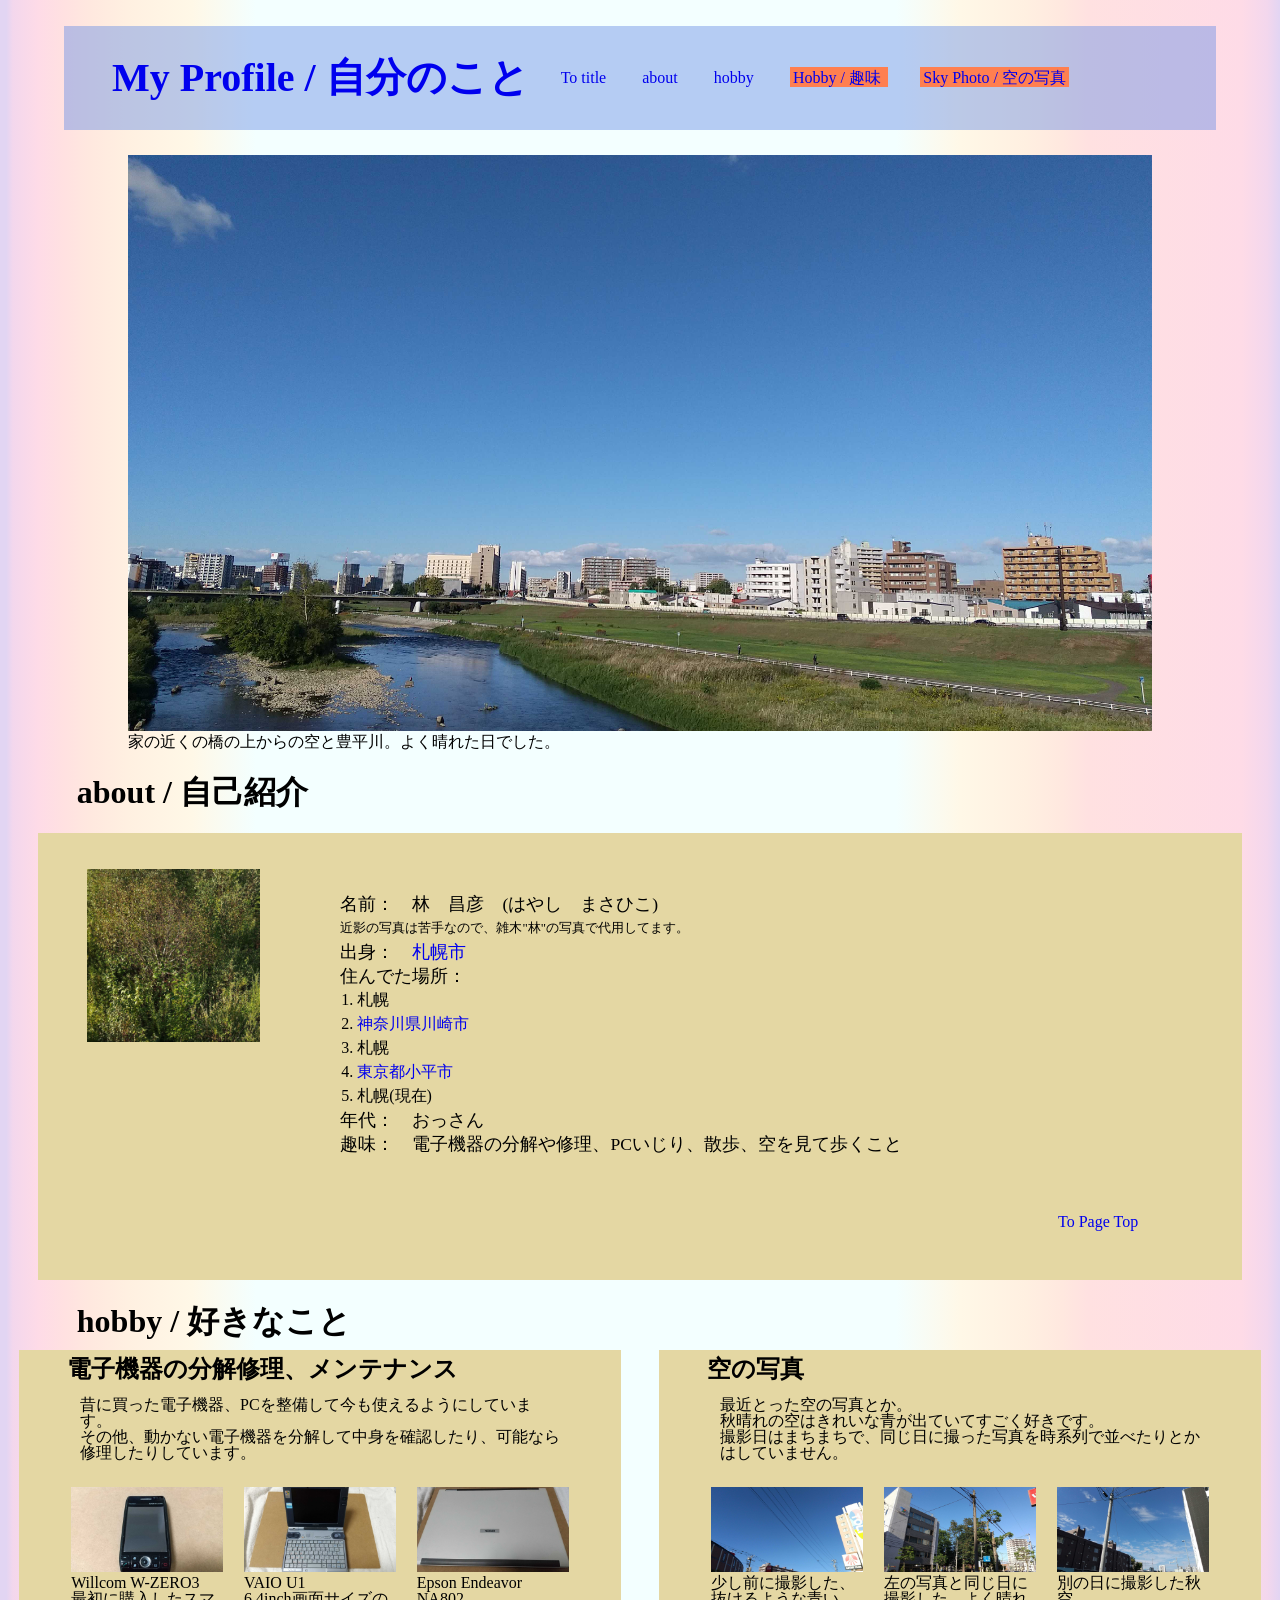
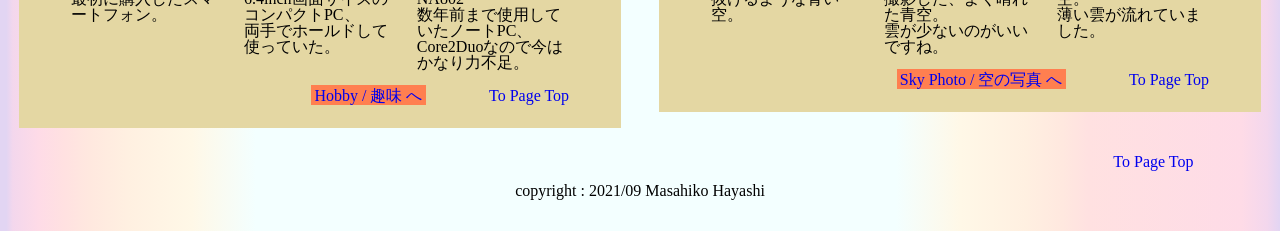
<file: profile_mypage/index.html>
<!DOCTYPE html>
<html lang="ja">
<head>
    <meta charset="UTF-8">
    <meta http-equiv="X-UA-Compatible" content="IE=edge">
    <meta name="viewport" content="width=device-width, initial-scale=1.0">

    <link rel="stylesheet" href="./css/reset.css">
    <link rel="stylesheet" href="./css/style.css">
    <title>myprofile_home</title>
</head>
<body>
    <header>
        <h1 id="profile" class="profile_title">
            <a href="index.html">My Profile / 自分のこと</a>
        </h1>
        <nav>
            <ul>
                <li class="nav_link">
                    <a href="#profile">To title</a>
                </li>
                <li class="nav_link">
                    <a href="#about">about</a>
                </li>
                <li class="nav_link">
                    <a href="#hobby">hobby</a>
                </li>
                <li class="nav_link2">
                    <a href="./hobby_list.html">Hobby / 趣味</a>
                </li>
                <li class="nav_link2">
                    <a href="./sky_map.html">Sky Photo / 空の写真</a>
                </li>
            </ul>
        </nav>
    </header>
    <main>
        <div class="visual_logo">
            <img src="./img/main_pic.jpg" alt="川と空の写真" class="visualimage">
            <p class="visual_title">家の近くの橋の上からの空と豊平川。よく晴れた日でした。</p>
        </div>
        <section>
            <h2 class="sec_title" id="about">about / 自己紹介</h2>
            <div class="sec_blk">
                <div class="block_flex">
                    <img class="about_pic" src="./img/woods_image.jpg" alt="雑木林の写真">
                    <ul class="about_item">
                        <li>
                            <p>名前：　林　昌彦　(はやし　まさひこ)</p>
                            <p style="font-size: 0.8rem">近影の写真は苦手なので、雑木"林"の写真で代用してます。</p>
                        </li>
                        <li>
                            <p>出身：　<a href="https://www.city.sapporo.jp/">札幌市</a></p>
                        </li>
                        <li class="place_items">
                            <p>住んでた場所：</p>
                            <ol>
                                <li>札幌</li>
                                <li><a href="https://www.city.kawasaki.jp/">神奈川県川崎市</a></li>
                                <li>札幌</li>
                                <li><a href="https://www.city.kodaira.tokyo.jp/">東京都小平市</a></li>
                                <li>札幌(現在)</li>
                            </ol>
                        </li>
                        <li>
                            <p>年代：　おっさん</p>
                        </li>
                        <li>
                            <p>趣味：　電子機器の分解や修理、PCいじり、散歩、空を見て歩くこと</p>
                        </li>
                    </ul>
                </div>
                <div class="inpage_link">
                    <p>
                        <a href="#profile">To Page Top</a>
                    </p>
                </div>
            </div>
        </section>
        <section>
            <h2 class="sec_title" id="hobby">hobby / 好きなこと</h2>
            <ul class=" hobby_list">
                <li>
                    <div class="sec_blk">
                        <h3 class="sec_title">電子機器の分解修理、メンテナンス</h3>
                        <div class="explain">
                            <p>昔に買った電子機器、PCを整備して今も使えるようにしています。</p>
                            <p>その他、動かない電子機器を分解して中身を確認したり、可能なら修理したりしています。</p>
                        </div>
                        <div class="hb_items">
                            <div class="block_flex">
                                <div class="hb_imgblk">
                                    <a href="hobby_list.html#wzero3">
                                        <img class="hb_item1" src="./img/wzero3.jpg" alt="ごく古いスマートフォンの写真">
                                    </a>
                                    <p>Willcom W-ZERO3<br>最初に購入したスマートフォン。</p>
                                </div>
                                <div class="hb_imgblk">
                                    <img class="hb_item2" src="./img/vaio_u1.jpg" alt="古いコンパクトPCの写真">
                                    <p>VAIO U1<br>6.4inch画面サイズのコンパクトPC、<br>両手でホールドして使っていた。</p>
                                </div>
                                <div class="hb_imgblk">
                                    <img class="hb_item3" src="./img/Epson_NA802.jpg" alt="少し古いノートPCの写真">
                                    <p>Epson Endeavor NA802<br>数年前まで使用していたノートPC、<br>Core2Duoなので今はかなり力不足。</p>
                                </div>
                            </div>
                        </div>
                        <div class="inpage_link">
                            <p>
                                <a href="./hobby_list.html" class="nav_link2">Hobby / 趣味 へ</a>
                            </p>
                            <p>
                                <a href="#profile">To Page Top</a>
                            </p>
                        </div>
                    </div>
                </li>
                <li>
                    <div class="sec_blk">
                        <h3 class="sec_title">空の写真</h3>
                        <div class="explain">
                            <p>最近とった空の写真とか。<br>秋晴れの空はきれいな青が出ていてすごく好きです。</p>
                            <p>撮影日はまちまちで、同じ日に撮った写真を時系列で並べたりとかはしていません。</p>
                        </div>
                        <div class="hb_items">
                            <div class="block_flex">
                                <div class="hb_imgblk">
                                    <img src="./img/main_sky1.jpg" alt="空の写真1">
                                    <p>少し前に撮影した、抜けるような青い空。</p>
                                </div>
                                <div class="hb_imgblk">
                                    <img src="./img/main_sky2.jpg" alt="空の写真2">
                                    <p>左の写真と同じ日に撮影した、よく晴れた青空。<br>雲が少ないのがいいですね。</p>
                                </div>
                                <div class="hb_imgblk">
                                    <img src="./img/main_sky3.jpg" alt="空の写真3">
                                    <p>別の日に撮影した秋空。<br>薄い雲が流れていました。</p>
                                </div>
                            </div>
                        </div>
                        <div class="inpage_link">
                            <p>
                                <a href="./sky_map.html" class="nav_link2">Sky Photo / 空の写真 へ</a>
                            </p>
                            <p>
                                <a href="#profile">To Page Top</a>
                            </p>
                        </div>
                </li>
                </div>
            </ul>
        </section>
        <div class="inpage_link">
            <p>
                <a href="#profile">To Page Top</a>
            </p>
        </div>
    </main>
    <footer>
        <p>copyright : 2021/09 Masahiko Hayashi </p>
    </footer>
</body>
</html>
</file>
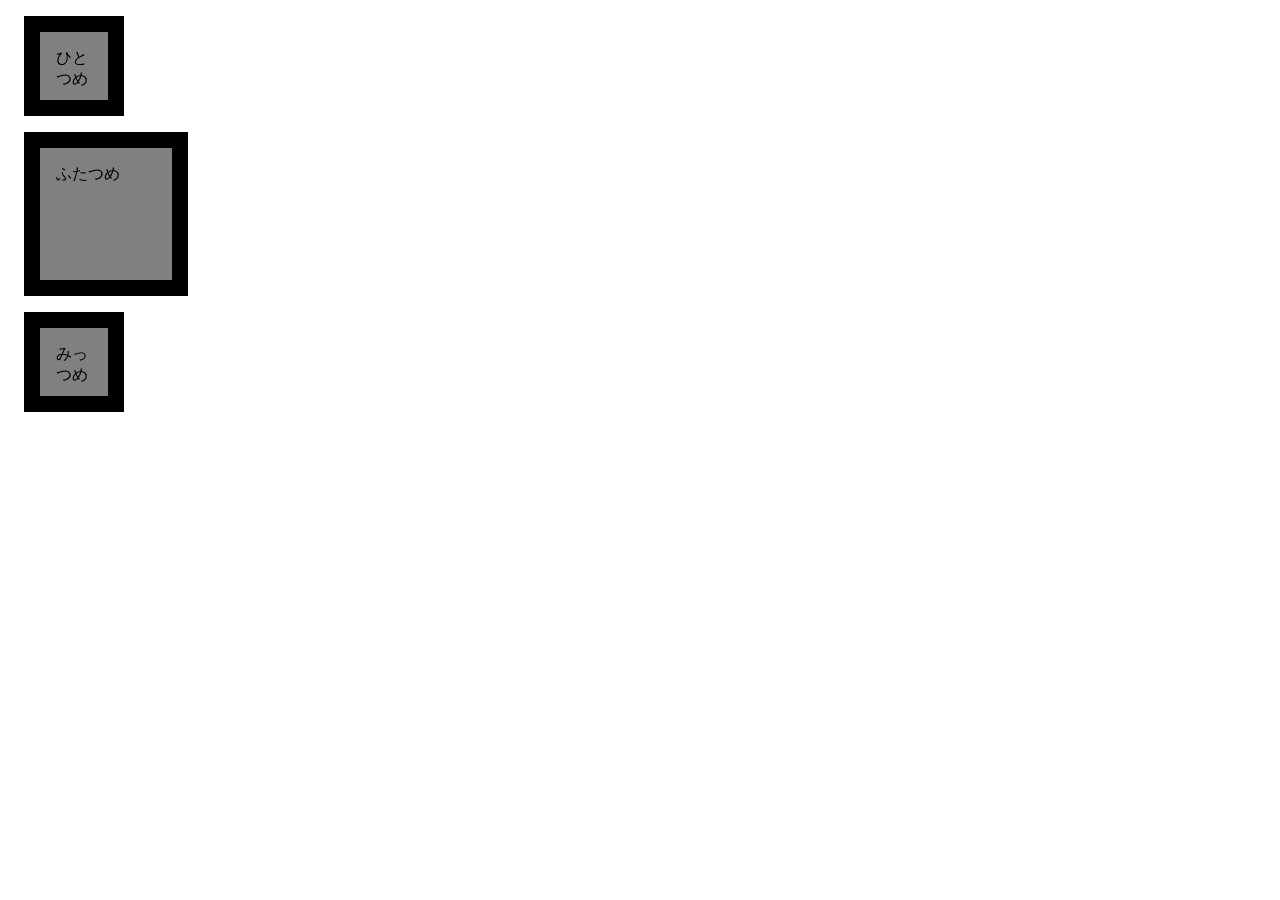
<file: css/box-model1/index.html>
<!DOCTYPE html>
<html lang="ja">
<head>
    <meta charset="UTF-8">
    <meta http-equiv="X-UA-Compatible" content="IE=edge">
    <meta name="viewport" content="width=device-width, initial-scale=1.0">
    <title>ボックスモデルの基本</title>
    <style>
        *,
        *::before,
        *::after {
            box-sizing: border-box
        }

        p {
            background-color: gray;
            width: 100px;
            height: 100px;
            padding: 1rem;
            border: solid 1em black;
            margin: 1rem;
        }

        .content-box {
            box-sizing: content-box;
        }

        .border-box {
            box-sizing: border-box;
        }
    </style>
</head>
<body>
    <div class="container">
        <p>ひとつめ</p>
        <p class="content-box">ふたつめ</p>
        <p class="border-box">みっつめ</p>
    </div>
</body>
</html>
</file>
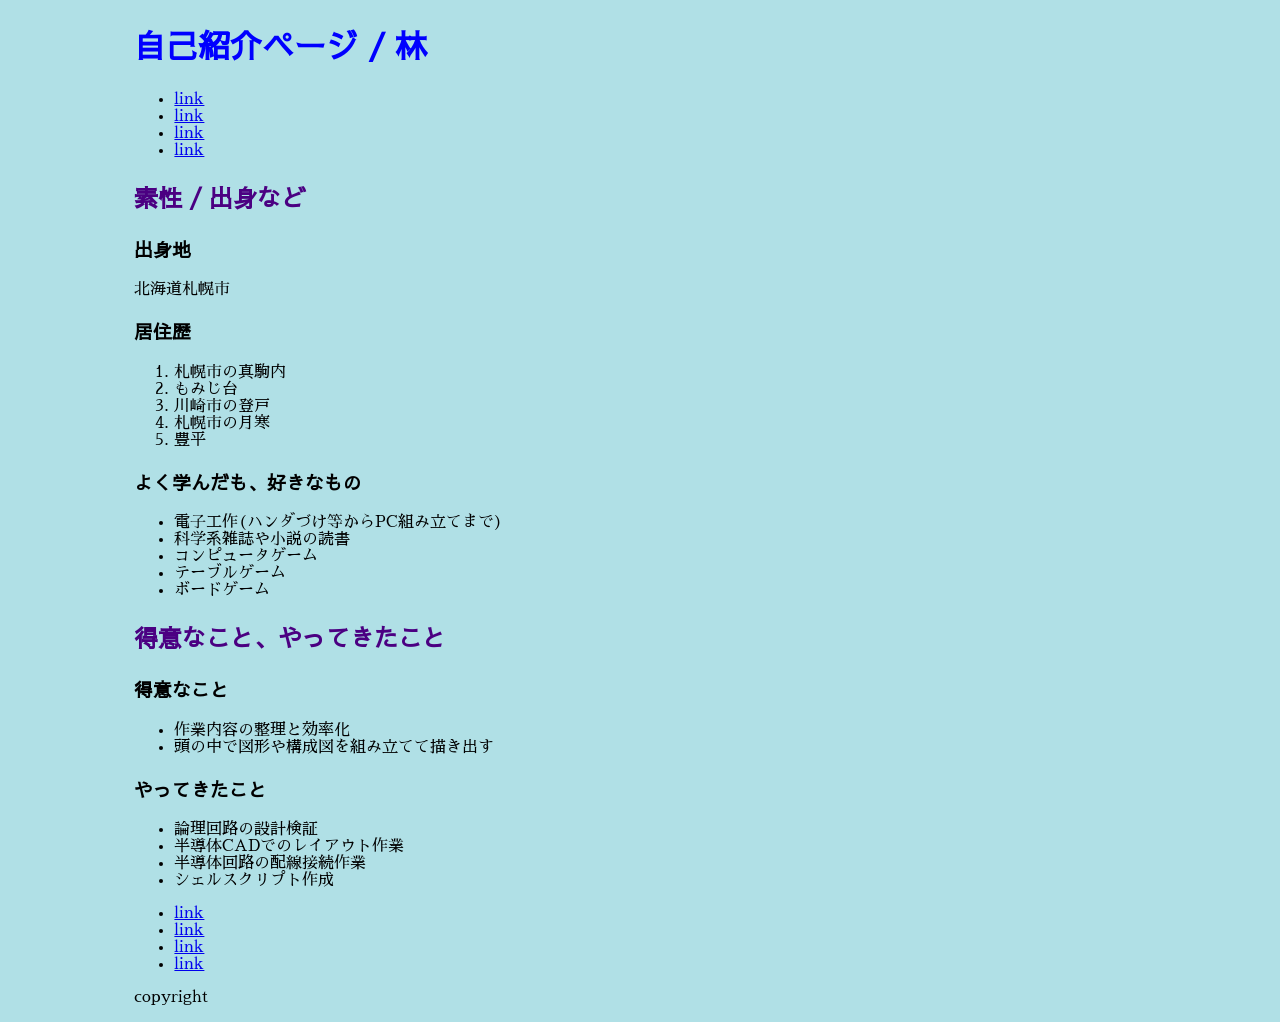
<file: css/ex2/index.html>
<!DOCTYPE html>
<head>
    <meta charset="UTF-8">
    <meta http-equiv="X-UA-Compatible" content="IE=edge">
    <meta name="viewport" content="width=device-width, initial-scale=1.0">
    <!-- GoogleFonts: Sawarabi Gothic & Sawarabi Mincho -->
    <link rel="preconnect" href="https://fonts.googleapis.com">
    <link rel="preconnect" href="https://fonts.gstatic.com" crossorigin>
    <link href="https://fonts.googleapis.com/css2?family=Sawarabi+Gothic&family=Sawarabi+Mincho&display=swap"
        rel="stylesheet">
    <link rel="stylesheet" href="./css/style.css">
    <title>CSSを使用した演習ページ</title>
</head>
<body>
    <div class="container">
        <header>
            <h1>自己紹介ページ / 林</h1>
            <nav>
                <ul>
                    <li><a href="#">link</a></li>
                    <li><a href="#">link</a></li>
                    <li><a href="#">link</a></li>
                    <li><a href="#">link</a></li>
                </ul>
            </nav>
        </header>
        <main>
            <section>
                <h2>素性 / 出身など</h2>
                <article>
                    <h3>出身地</h3>
                    <p>北海道札幌市</p>
                    <h3>居住歴</h3>
                    <p>
                    <ol>
                        <li>札幌市の真駒内</li>
                        <li>もみじ台 </li>
                        <li>川崎市の登戸</li>
                        <li>札幌市の月寒</li>
                        <li>豊平</li>
                    </ol>
                    </p>
                    <h3>よく学んだも、好きなもの</h3>
                    <p>
                    <ul>
                        <li>電子工作(ハンダづけ等からPC組み立てまで)</li>
                        <li>科学系雑誌や小説の読書</li>
                        <li>コンピュータゲーム</li>
                        <li>テーブルゲーム</li>
                        <li>ボードゲーム</li>
                    </ul>
                    </p>
                </article>
                <h2>得意なこと、やってきたこと</h2>
                <p>
                <h3>得意なこと</h3>
                <ul>
                    <li>作業内容の整理と効率化</li>
                    <li>頭の中で図形や構成図を組み立てて描き出す</li>
                </ul>
                <h3>やってきたこと</h3>
                <p>
                <ul>
                    <li>論理回路の設計検証</li>
                    <li>半導体CADでのレイアウト作業</li>
                    <li>半導体回路の配線接続作業</li>
                    <li>シェルスクリプト作成</li>
                </ul>
                </p>
                </article>
            </section>
        </main>
        <aside>
            <ul>
                <li><a href="#">link</a></li>
                <li><a href="#">link</a></li>
                <li><a href="#">link</a></li>
                <li><a href="#">link</a></li>
            </ul>
        </aside>
        <footer>
            <p>copyright</p>
        </footer>
    </div>
</body>
</html>
</file>
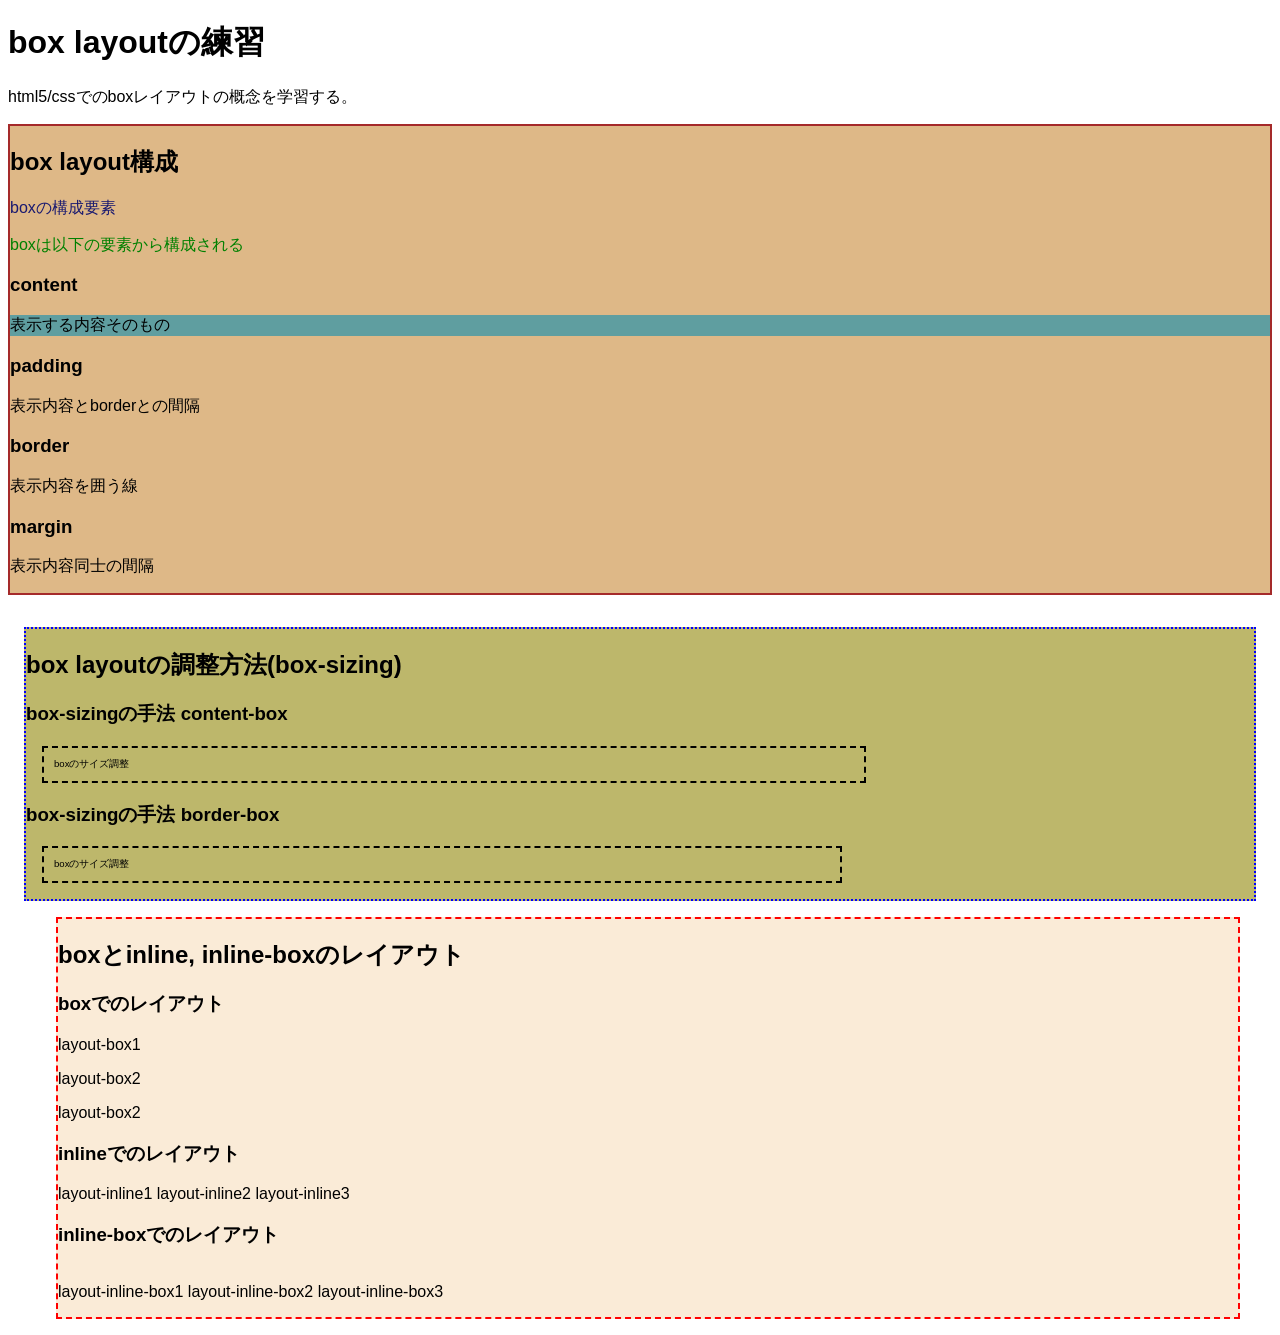
<file: css/ex3/index.html>
<!DOCTYPE html>
<html lang="ja">
<head>
    <meta charset="UTF-8">
    <meta http-equiv="X-UA-Compatible" content="IE=edge">
    <meta name="viewport" content="width=device-width, initial-scale=1.0">
    <!-- font-family : GoogleFonts : Hina Mincho & Kosugi -->
    <link rel="preconnect" href="https://fonts.googleapis.com">
    <link rel="preconnect" href="https://fonts.gstatic.com" crossorigin>
    <link href="https://fonts.googleapis.com/css2?family=Hina+Mincho&family=Kosugi&display=swap" rel="stylesheet">
    <title>boxレイアウトの演習</title>
    <link rel="stylesheet" href="./css/style.css">
</head>
<body>
    <header>
        <h1>box layoutの練習</h1>
        <p>html5/cssでのboxレイアウトの概念を学習する。</p>
    </header>
    <main>
        <div class="test1">
            <h2>box layout構成</h2>
            <article>
                <p class="article-title">boxの構成要素</p>
                <p class="main-explain">boxは以下の要素から構成される</p>
                <h3>content</h3>
                <p class="sub-explain-content">表示する内容そのもの</p>
                <h3>padding</h3>
                <p class="sub-explain">表示内容とborderとの間隔</p>
                <h3>border</h3>
                <p class="sub-explain">表示内容を囲う線</p>
                <h3>margin</h3>
                <p class="sub-explain">表示内容同士の間隔</p>
            </article>
        </div>
        <div class="modify-test2">
            <h2>box layoutの調整方法(box-sizing)</h2>
            <h3>box-sizingの手法 content-box</h3>
            <p class="sub-explain2">boxのサイズ調整</p>
            <h3>box-sizingの手法 border-box</h3>
            <p class="sub-explain3">boxのサイズ調整</p>
        </div>
        <div class="modify-test3">
            <h2>boxとinline, inline-boxのレイアウト</h2>
            <h3>boxでのレイアウト</h3>
            <p class="lbox">layout-box1</p>
            <p class="lbox">layout-box2</p>
            <p class="lbox">layout-box2</p>
            <h3>inlineでのレイアウト</h3>
            <p class="linline">layout-inline1</p>
            <p class="linline">layout-inline2</p>
            <p class="linline">layout-inline3</p>
            <h3>inline-boxでのレイアウト</h3>
            <p class="linlineb">layout-inline-box1</p>
            <p class="linlineb">layout-inline-box2</p>
            <p class="linlineb">layout-inline-box3</p>
        </div>
    </main>
</body>
</html>
</file>
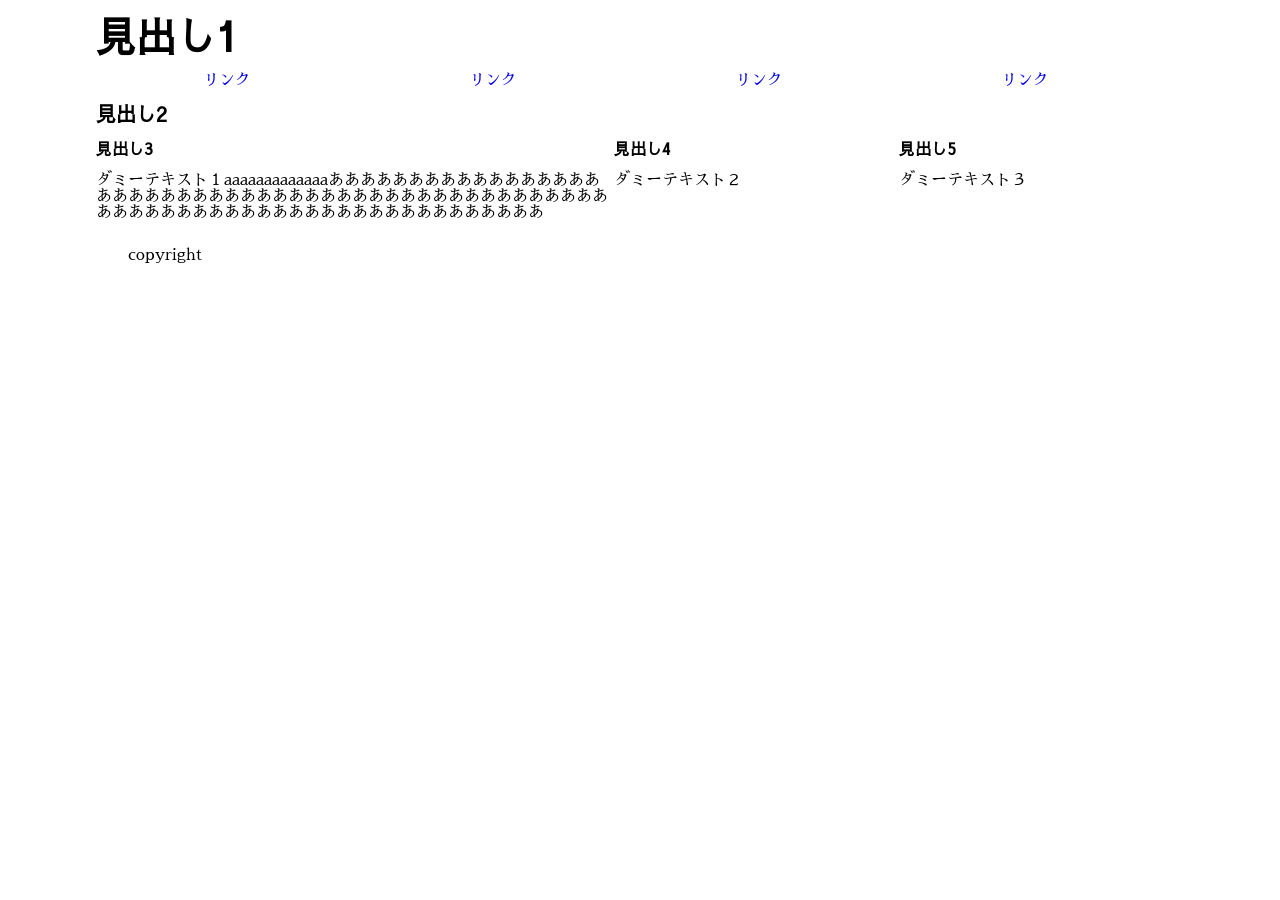
<file: css/ex4/index.html>
<!DOCTYPE html>
<html lang="ja">
<head>
    <meta charset="UTF-8">
    <meta http-equiv="X-UA-Compatible" content="IE=edge">
    <meta name="viewport" content="width=device-width, initial-scale=1.0">
    <!-- GoogleFonts: Sawarabi Gothic & Sawarabi Mincho -->
    <link rel="preconnect" href="https://fonts.googleapis.com">
    <link rel="preconnect" href="https://fonts.gstatic.com" crossorigin>
    <link href="https://fonts.googleapis.com/css2?family=Sawarabi+Gothic&family=Sawarabi+Mincho&display=swap"
        rel="stylesheet">
    <link rel="stylesheet" href="./css/reset.css">
    <link rel="stylesheet" href="./css/style.css">
    <title>レイアウト</title>
</head>
<body>
    <div class="container">
        <header>
            <h1 class="mb-1rem">見出し1</h1>
            <nav>
                <ul class="mb-1rem">
                    <li class="inline-block"><a href="#">リンク</a></li>
                    <li class="inline-block"><a href="#">リンク</a></li>
                    <li class="inline-block"><a href="#">リンク</a></li>
                    <li class="inline-block"><a href="#">リンク</a></li>
                </ul>
            </nav>
        </header>
        <main>
            <article>
                <h2 class="mb-1rem">見出し2</h2>
                <div class="flex">
                    <article class="item2">
                        <h3 class="mb-1rem">見出し3</h3>
                        <p>
                            ダミーテキスト１aaaaaaaaaaaaaあああああああああああああああああああああああああああああああああああああああああああああああああああああああああああああああああああああああああああああ
                        </p>
                    </article>
                    <article class="item">
                        <h3 class="mb-1rem">見出し4</h3>
                        <p>ダミーテキスト２</p>
                    </article>
                    <article class="item">
                        <h3 class="mb-1rem">見出し5</h3>
                        <p>ダミーテキスト３</p>
                    </article>
            </article>
        </main>
    </div>
    <footer>
        <p>copyright</p>
    </footer>
    </div>
</body>
</html>
</file>
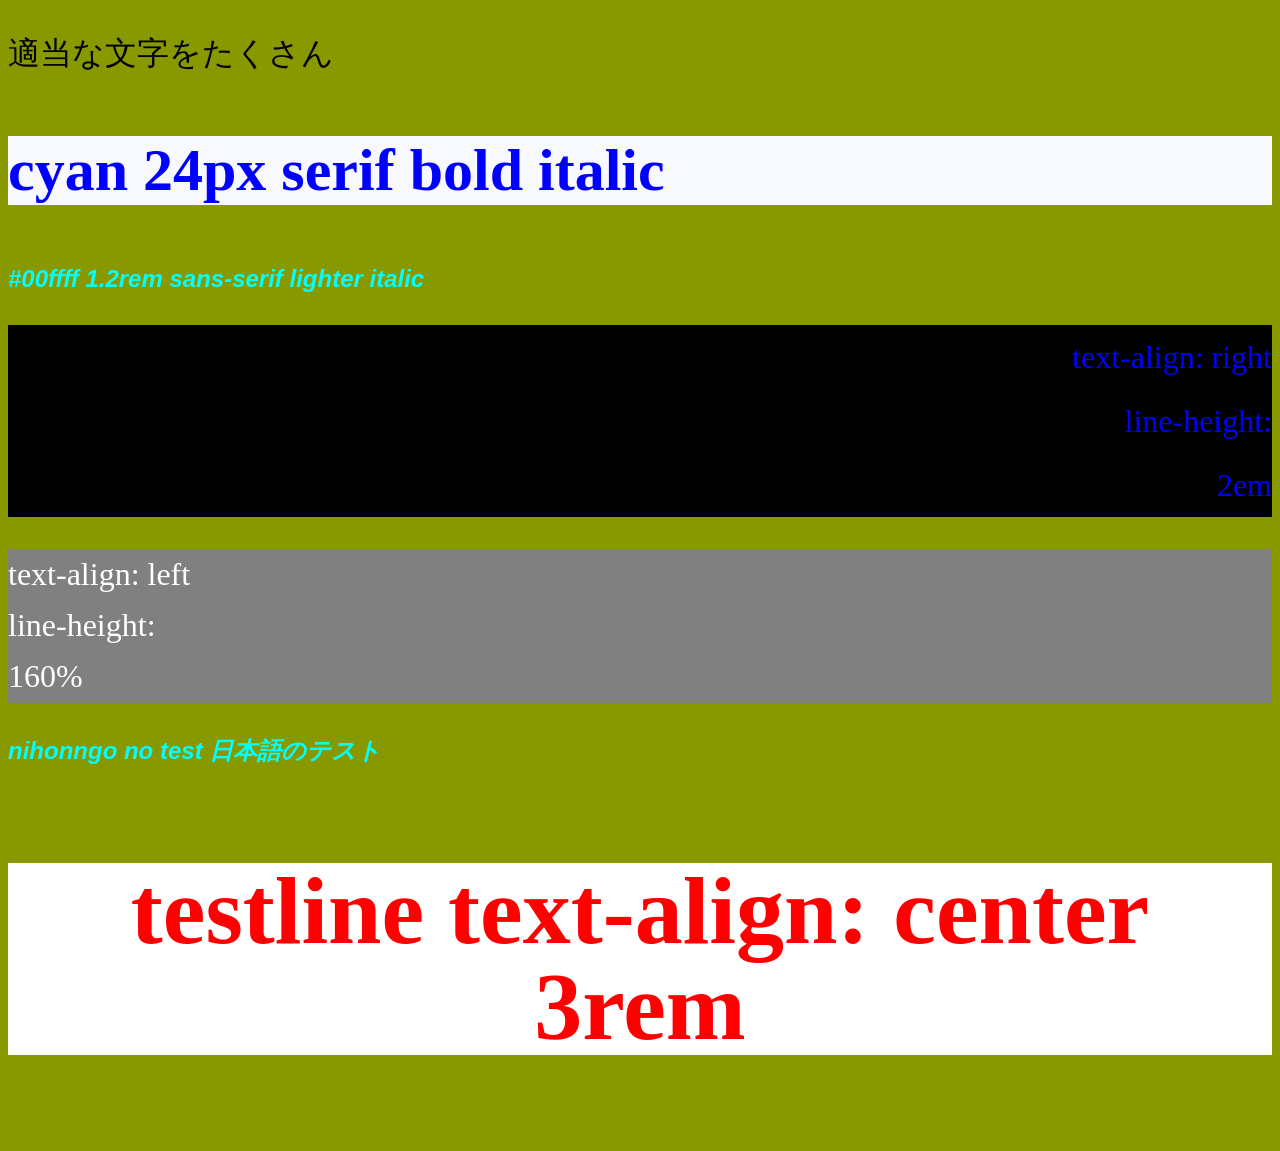
<file: css/font-style/index.html>
<!DOCTYPE html>
<html lang="ja">
<head>
    <meta charset="UTF-8">
    <meta http-equiv="X-UA-Compatible" content="IE=edge">
    <meta name="viewport" content="width=device-width, initial-scale=1.0">
    <title>テキストについて</title>
    <link rel="stylesheet" href="./css/style.css">
</head>
<body>
    <p>適当な文字をたくさん</p>
    <p id="font1">cyan 24px serif bold italic</p>
    <p id="font2">#00ffff 1.2rem sans-serif lighter italic</p>
    <p id="layout1">text-align: right <br>line-height: <br>2em</p>
    <p id="layout2">text-align: left <br>line-height: <br>160%</p>
    <p id="font2">nihonngo no test 日本語のテスト</p>
    <p id="layout3">testline text-align: center<br> 3rem</p>
</body>
</html>
</file>
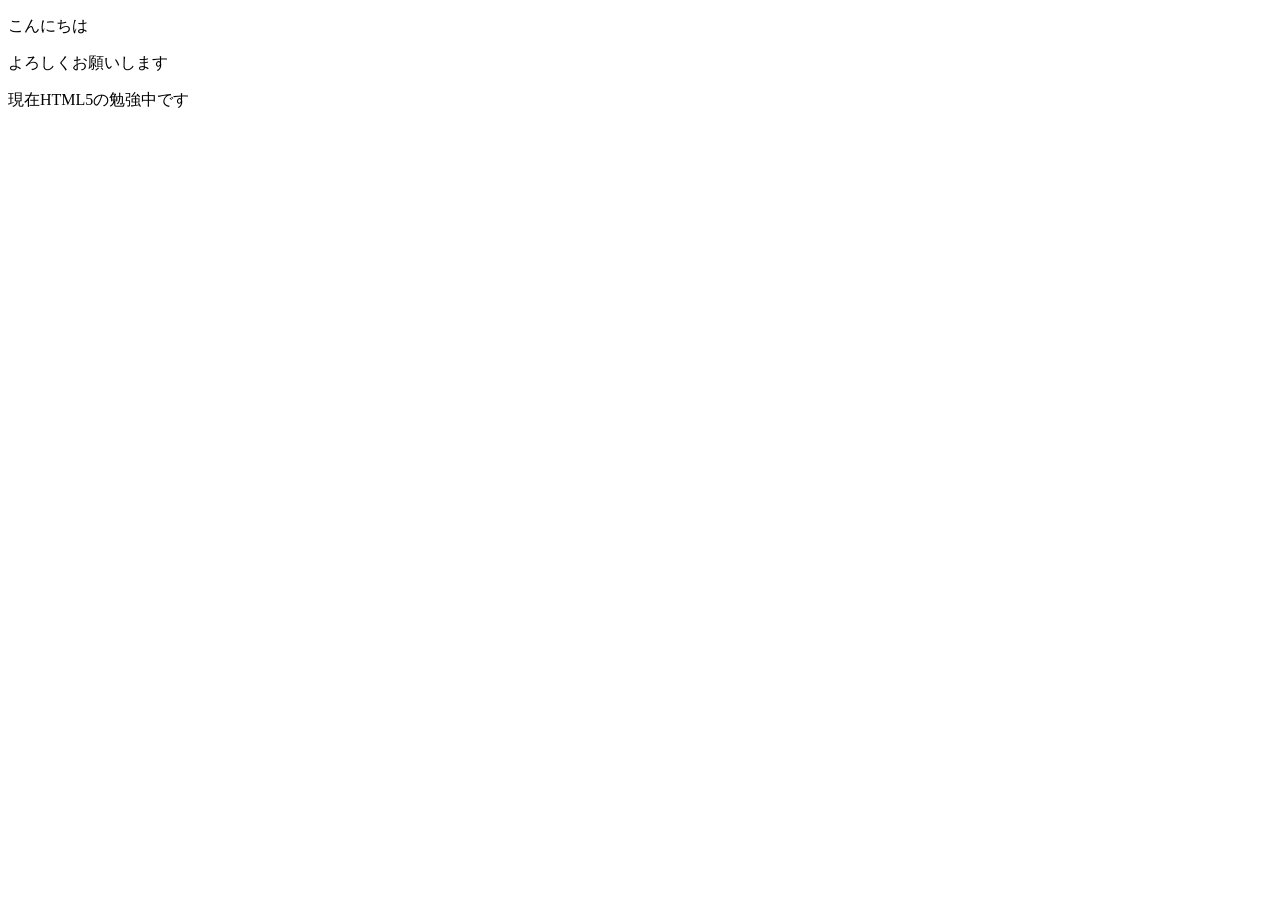
<file: html/basic/index.html>
<!DOCTYPE html>
<html lang="ja">
<head>
    <meta charset="UTF-8">
    <meta name="viewport" content="width=device-width, initial-scale=1.0">
    <title>HTMLの基本</title>
</head>
<body>
    <p>こんにちは</p>
    <p>よろしくお願いします</p>
    <p>現在HTML5の勉強中です</p>
</body>
</html>
</file>
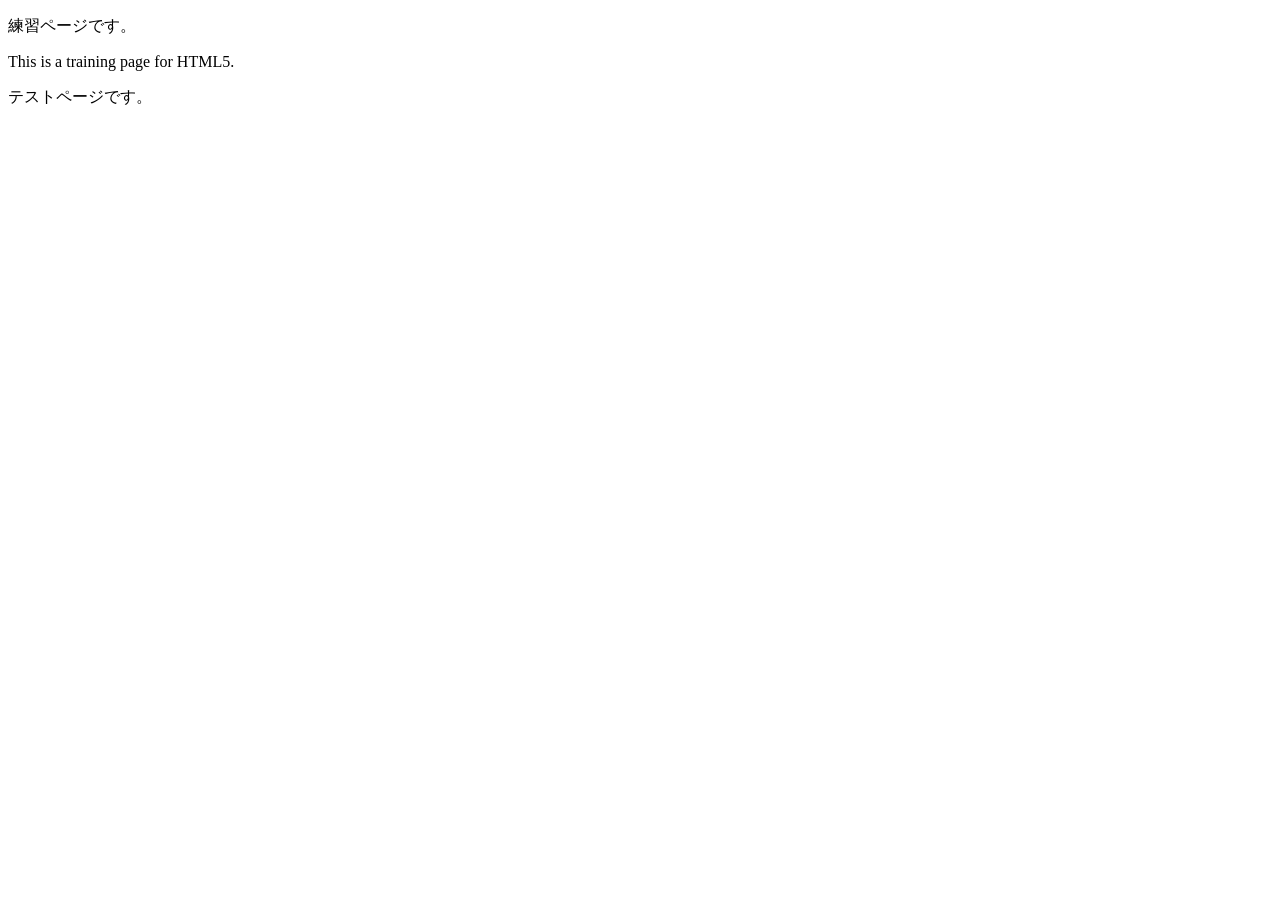
<file: html/ex/index.html>
<!DOCTYPE html>
<html lang="ja">
<head>
    <meta charset="UTF-8">
    <meta http-equiv="X-UA-Compatible" content="IE=edge">
    <meta name="viewport" content="width=device-width, initial-scale=1.0">
    <title>練習　training</title>
</head>
<body>
    <p>練習ページです。</p>
    <p>This is a training page for HTML5.</p>
    <p>テストページです。</p>
</body>
</html>
</file>
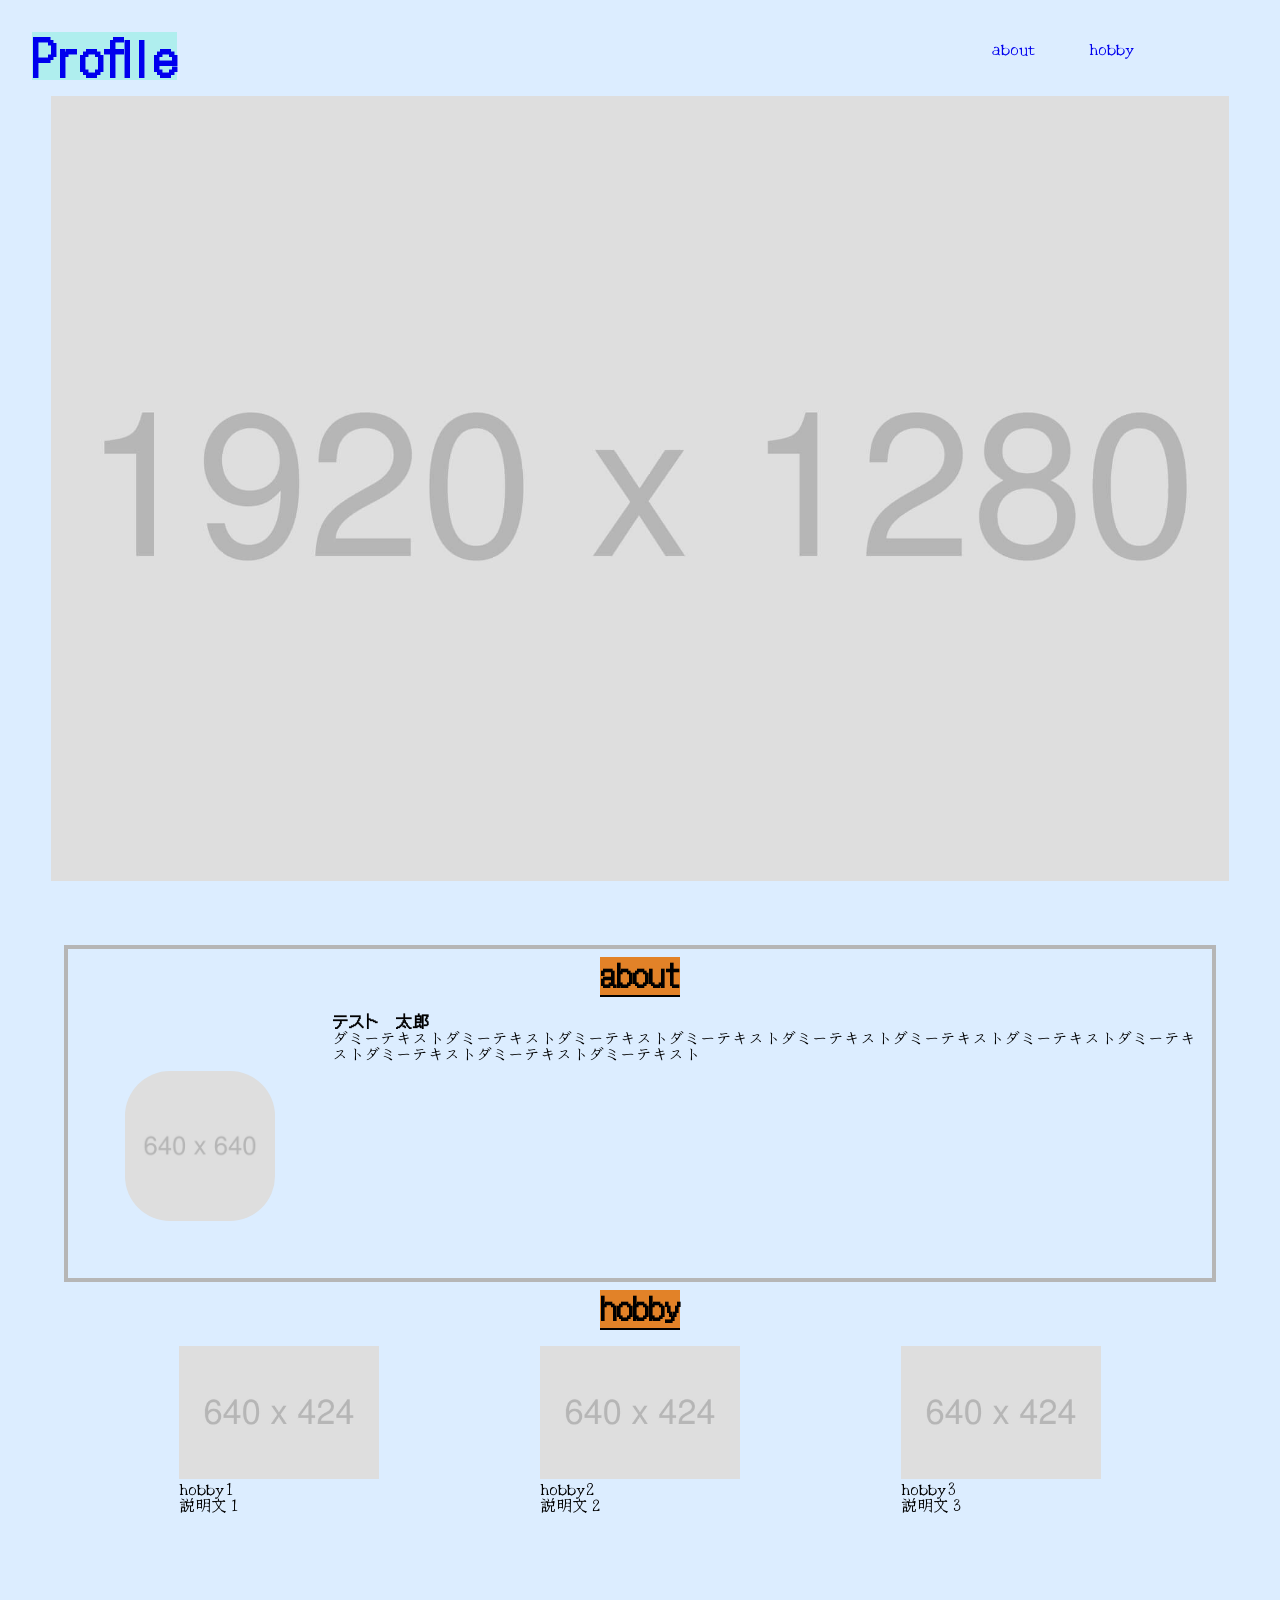
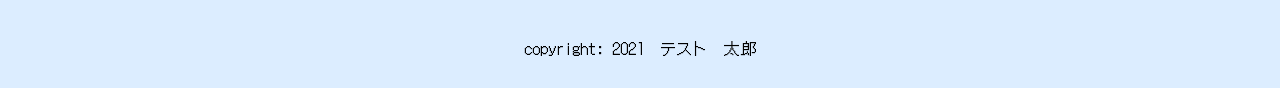
<file: sample/sample1/index.html>
<!DOCTYPE html>
<html lang="ja">
<head>
    <meta charset="UTF-8">
    <meta http-equiv="X-UA-Compatible" content="IE=edge">
    <meta name="viewport" content="width=device-width, initial-scale=1.0">
    <!-- DotGothic16 and New Tegomin -->
    <link rel="preconnect" href="https://fonts.googleapis.com">
    <link rel="preconnect" href="https://fonts.gstatic.com" crossorigin>
    <link href="https://fonts.googleapis.com/css2?family=DotGothic16&family=New+Tegomin&display=swap" rel="stylesheet">
    <link rel="stylesheet" href="./css/reset.css">
    <link rel="stylesheet" href="./css/style.css">
    <title>personal profile and hobby</title>
</head>
<style>
    @media screen and (max-width:600px) {
        .hb_itemlist {
            display: block;
        }
    }
</style>
<body>
    <header>
        <h1 class="site_title">
            <a href="index.html">Profile</a>
        </h1>
        <nav>
            <ul>
                <li class="nav_link">
                    <a href="#about">about</a>
                </li>
                <li class="nav_link">
                    <a href="#hobby">hobby</a>
                </li>
            </ul>
        </nav>
    </header>
    <main>
        <div class="main_visual">
            <img src="./img/mainvisual.jpg" alt="主画像">
        </div>
        <section id="about" class="about_section">
            <h2>about</h2>
            <div class="about_area">
                <img src="./img/about.jpg" alt="テスト　太郎　近影">
                <div class="about_textarea">
                    <h3>テスト　太郎</h3>
                    <p>ダミーテキストダミーテキストダミーテキストダミーテキストダミーテキストダミーテキストダミーテキストダミーテキストダミーテキストダミーテキストダミーテキスト</p>
                </div>
            </div>
        </section>
        <section id="hobby" class="hobby_section">
            <h2>hobby</h2>
            <div class="hobby_area">
                <ul class="hib_itemlist">
                    <li>
                        <img src="./img/bicycle1.jpg" alt="hobby_item1">
                        <p>hobby1</p>
                        <p>説明文１</p>
                    </li>
                    <li>
                        <img src="./img/bicycle2.jpg" alt="hobby_item2">
                        <p>hobby2</p>
                        <p>説明文２</p>
                    </li>
                    <li>
                        <img src="./img/bicycle3.jpg" alt="hobby_item3">
                        <p>hobby3</p>
                        <p>説明文３</p>
                    </li>
                </ul>
            </div>
        </section>
    </main>
    <footer>
        <p>copyright: 2021　テスト　太郎</p>
    </footer>
</body>
</html>
</file>
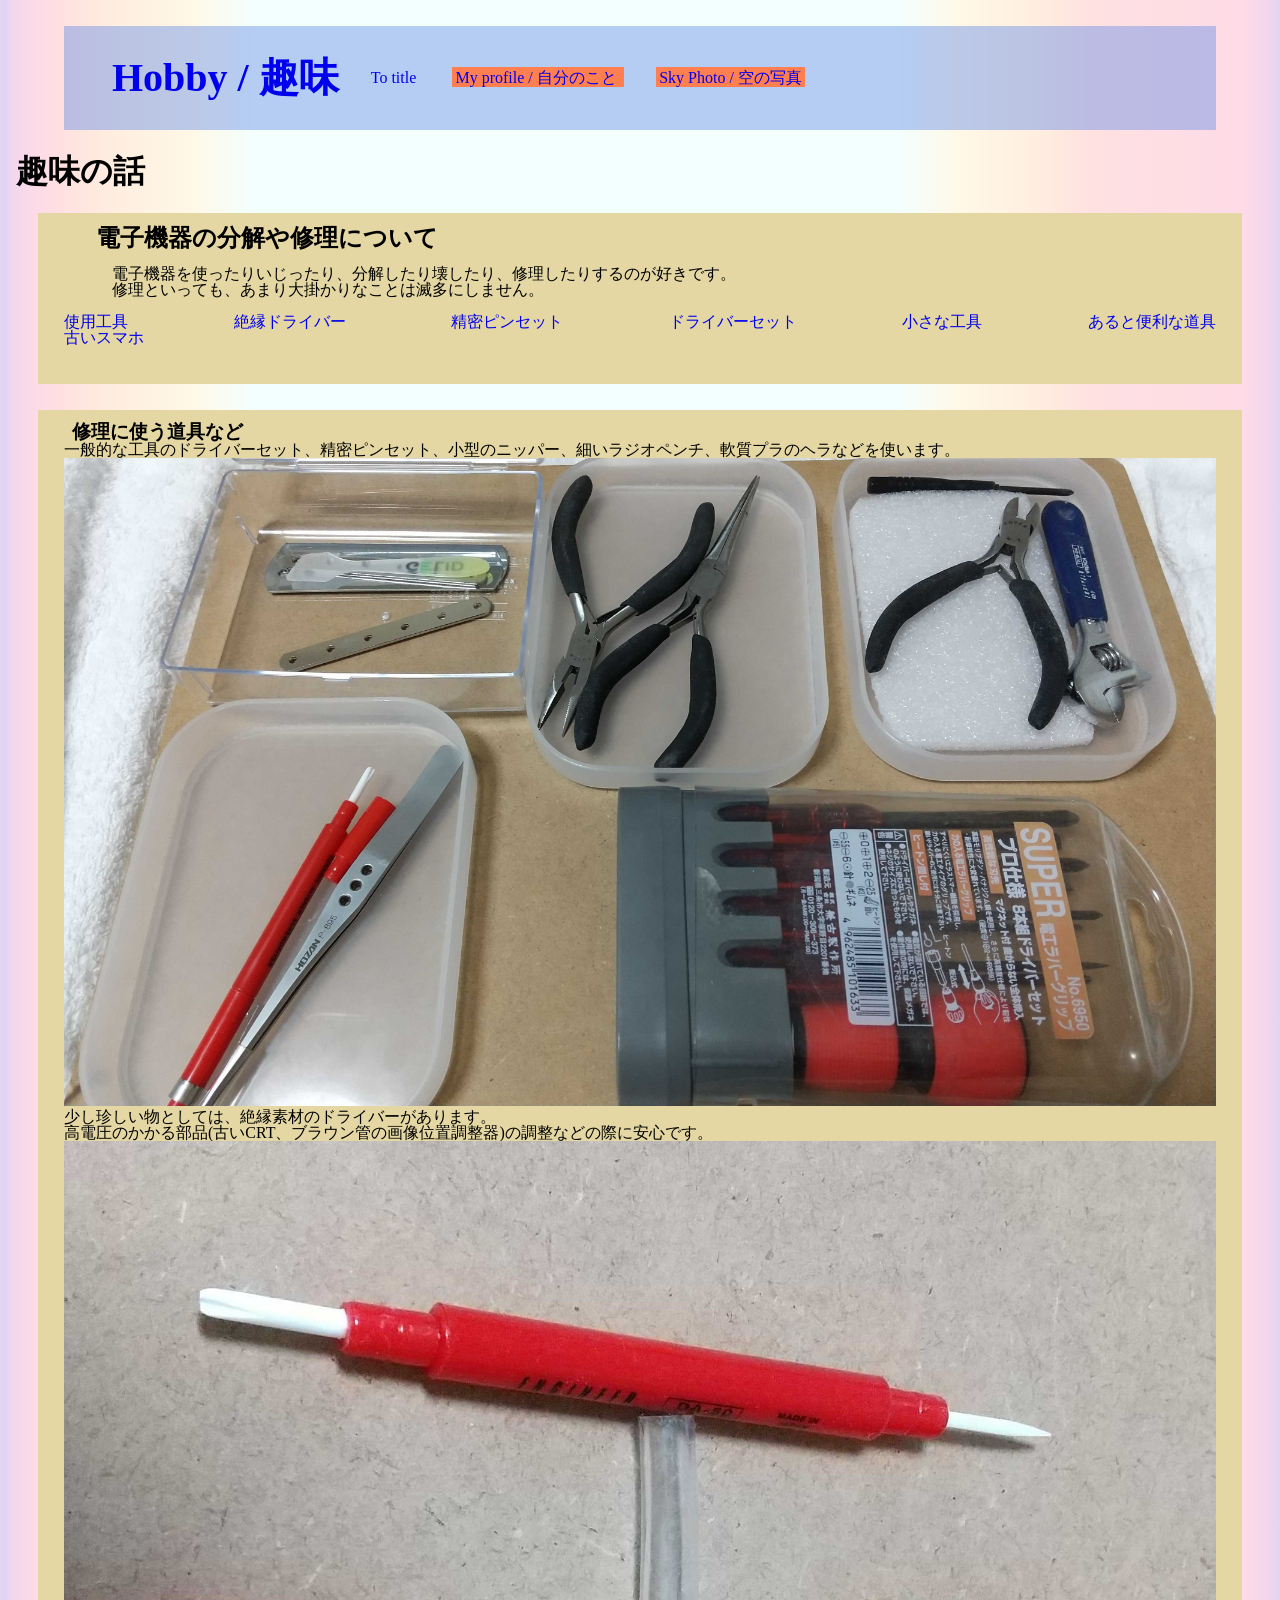
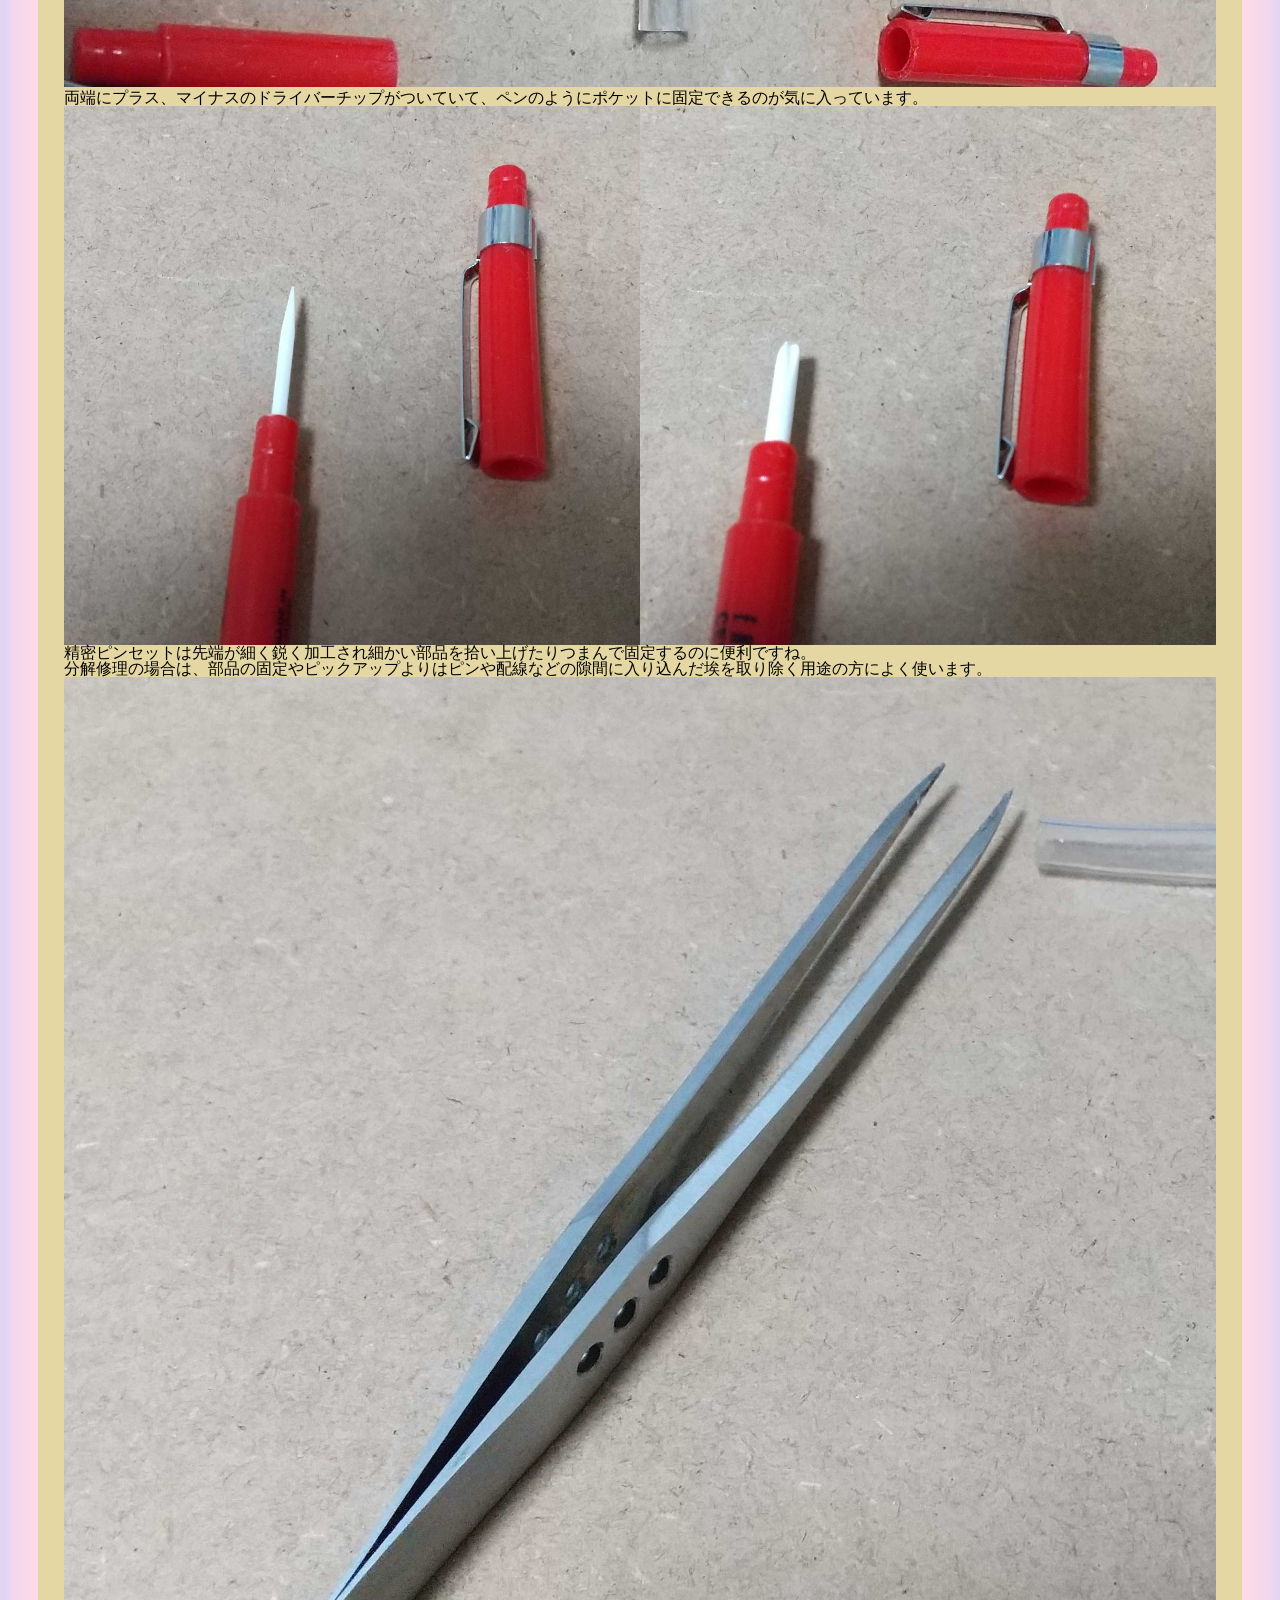
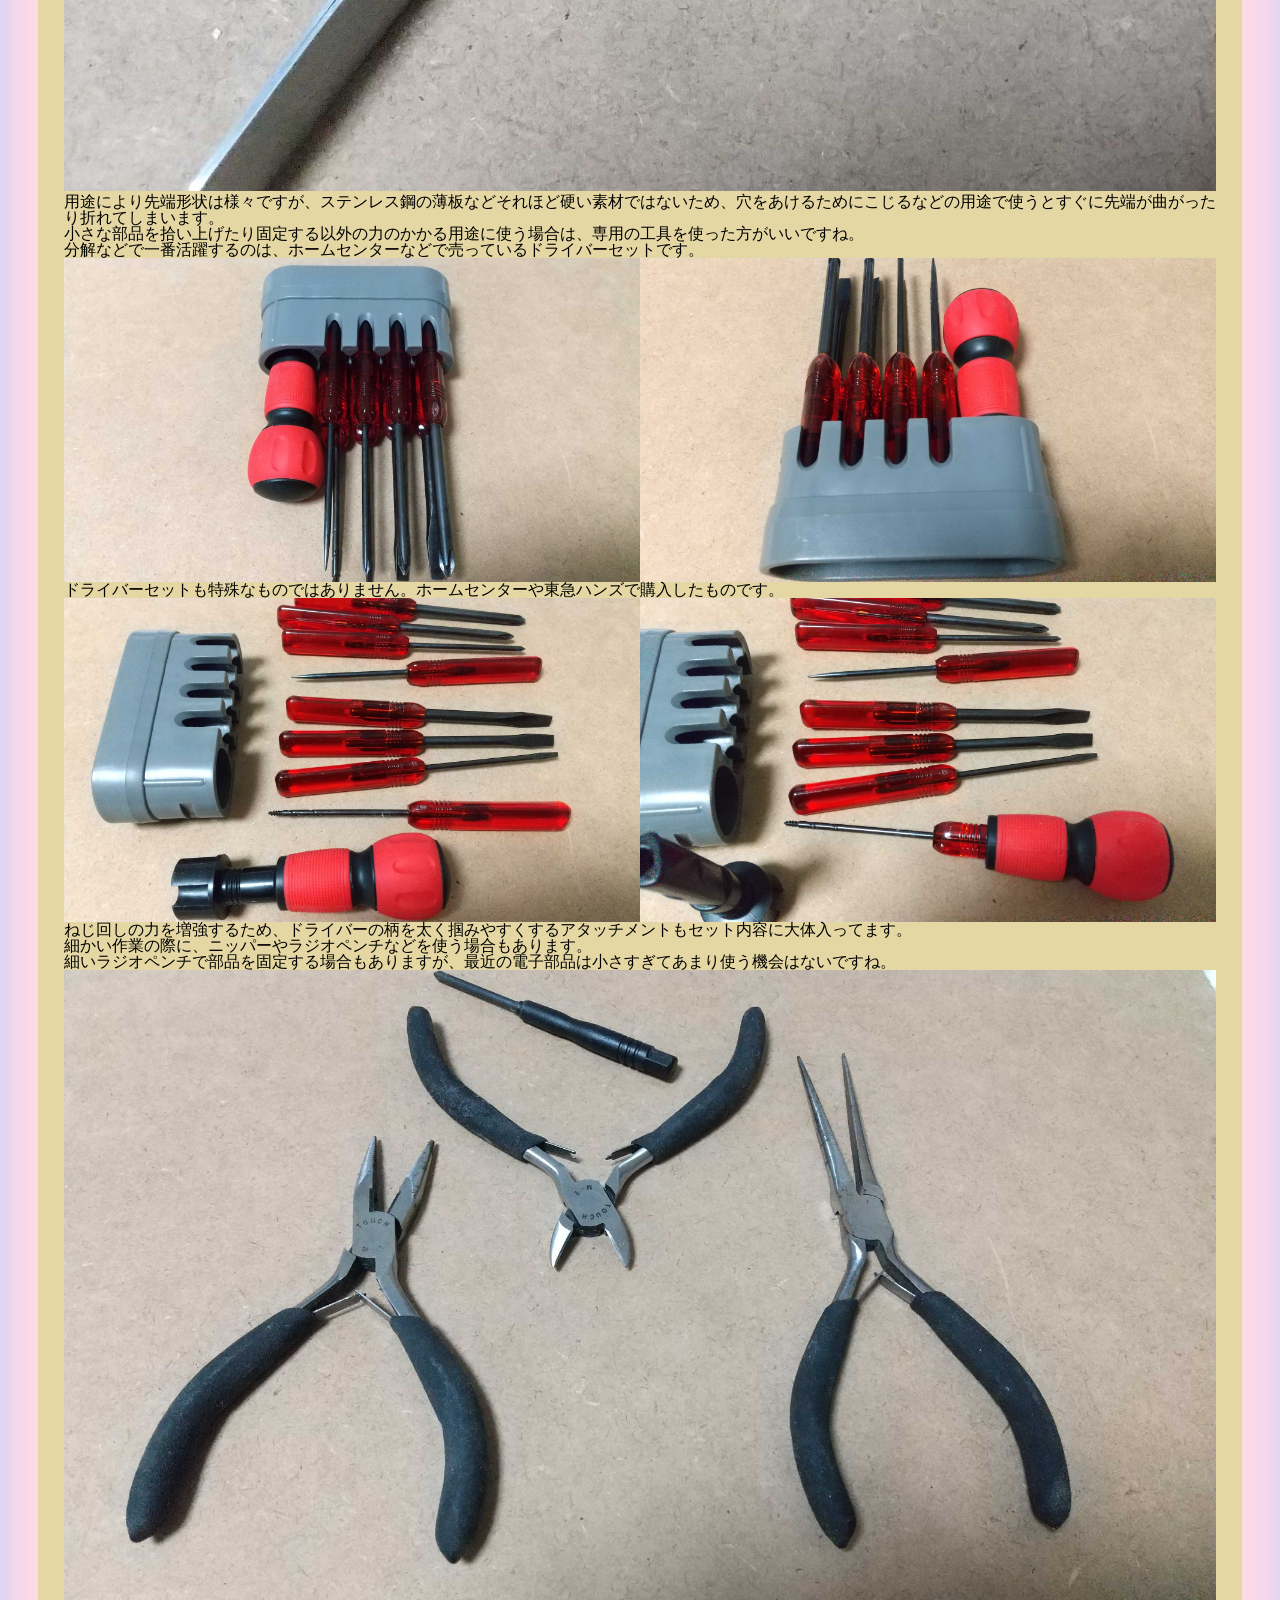
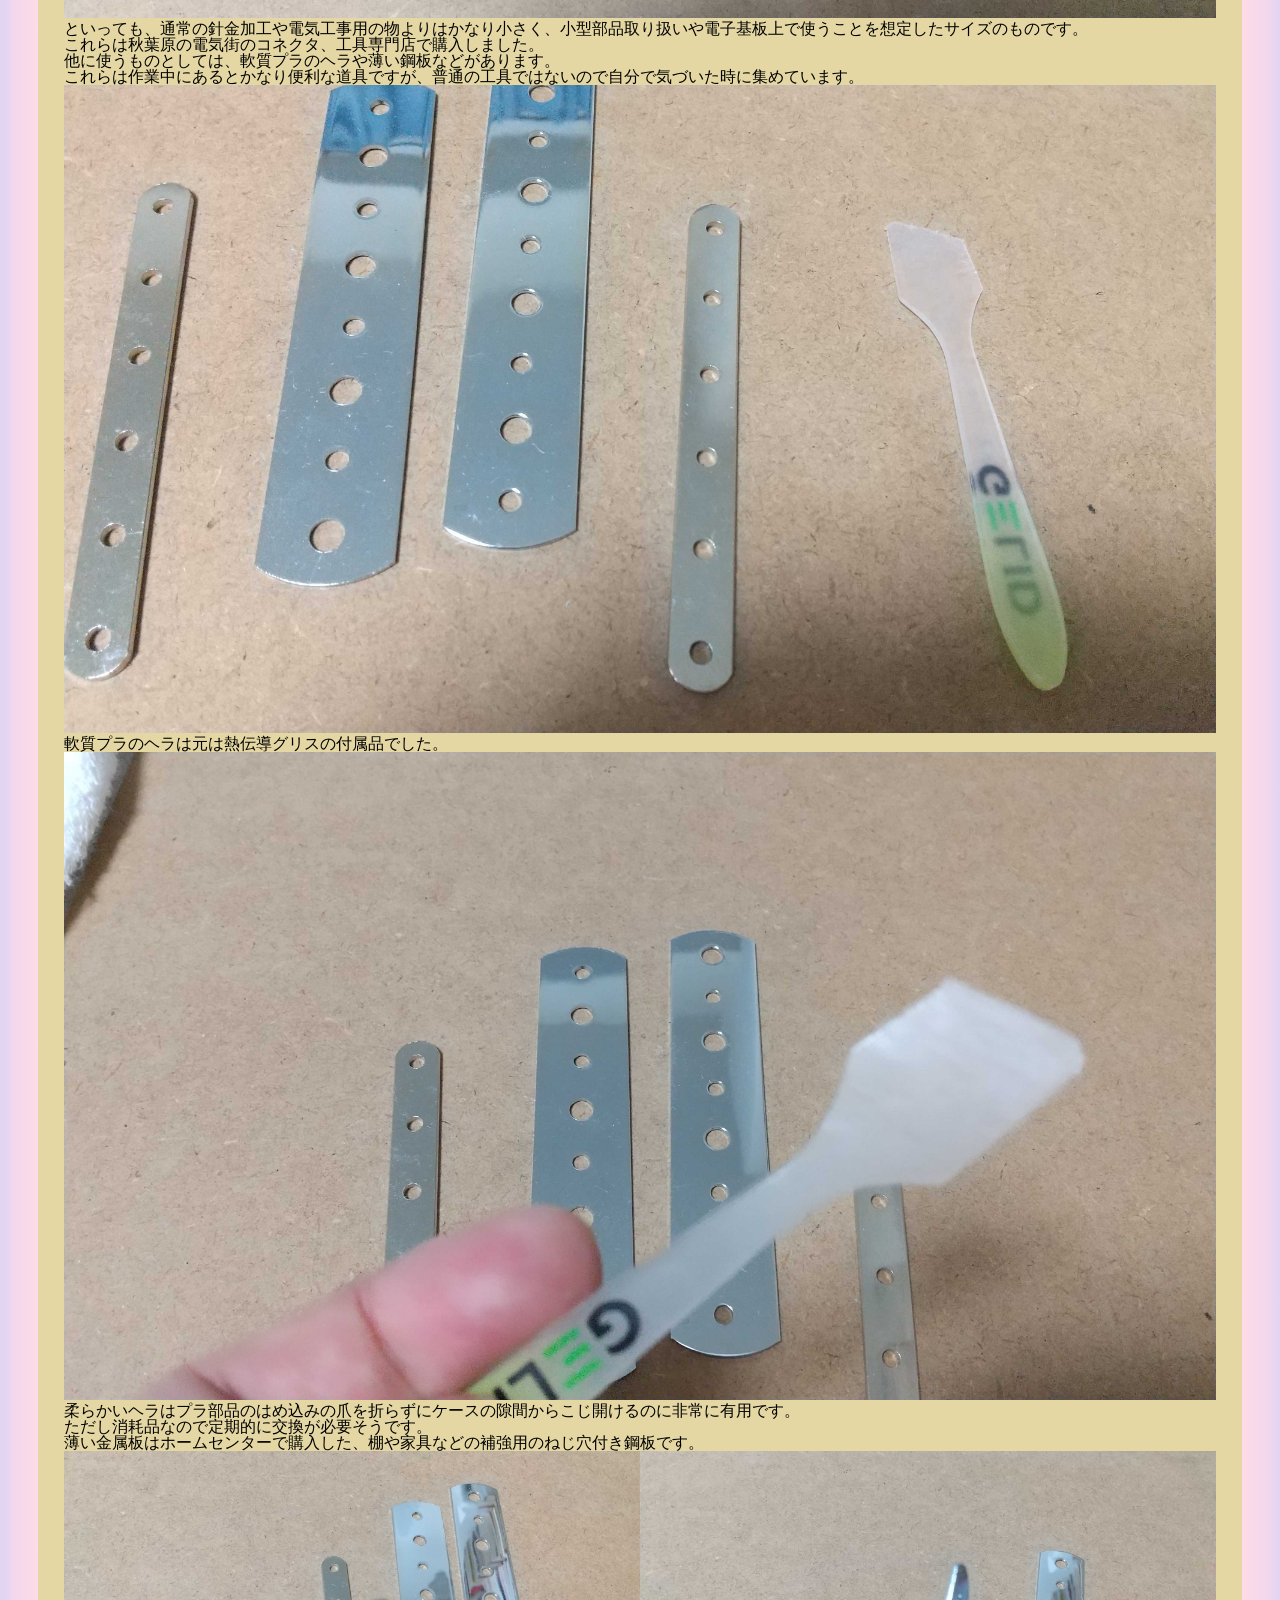
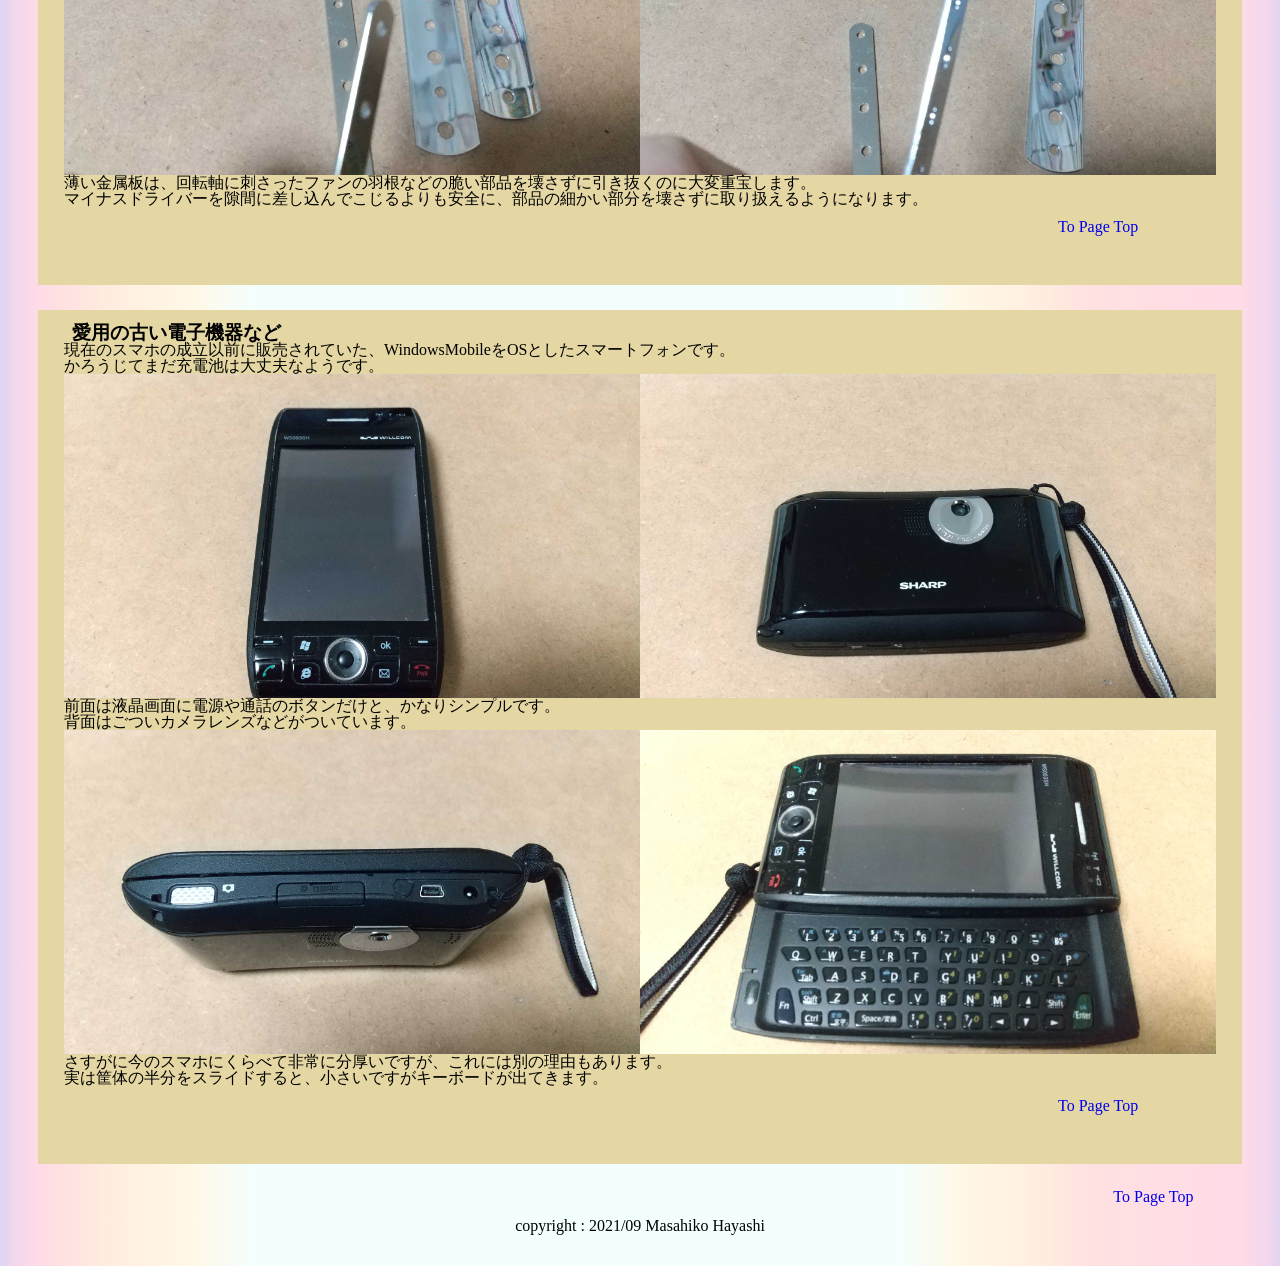
<file: profile_mypage/hobby_list.html>
<!DOCTYPE html>
<html lang="ja">
<head>
    <meta charset="UTF-8">
    <meta http-equiv="X-UA-Compatible" content="IE=edge">
    <meta name="viewport" content="width=device-width, initial-scale=1.0">

    <link rel="stylesheet" href="./css/reset.css">
    <link rel="stylesheet" href="./css/style.css">
    <title>my_hobby</title>
</head>
<body>
    <header>
        <h1 id="hobby_detail" class="hobby_list">
            <a href="hobby_list.html">Hobby / 趣味</a>
        </h1>
        <nav>
            <ul>
                <li class="nav_link">
                    <a href="#hobby_detail">To title</a>
                </li>
                <li class="nav_link2">
                    <a href="./index.html">My profile / 自分のこと</a>
                </li>
                <li class="nav_link2">
                    <a href="./sky_map.html">Sky Photo / 空の写真</a>
                </li>
            </ul>
        </nav>
    </header>
    <main>
        <section class="hobby_section">
            <h2>趣味の話</h2>
            <div class="sec_blk">
                <h3>電子機器の分解や修理について</h3>
                <section class="explain">
                    <p>電子機器を使ったりいじったり、分解したり壊したり、修理したりするのが好きです。</p>
                    <p>修理といっても、あまり大掛かりなことは滅多にしません。</p>
                </section>
                <ul class="hobby_list">
                    <li>
                        <a href="#use_tools">使用工具</a>
                    </li>
                    <li>
                        <a href="#insulated_driver">絶縁ドライバー</a>
                    </li>
                    <li>
                        <a href="#tweezers">精密ピンセット</a>
                    </li>
                    <li>
                        <a href="#driver_set">ドライバーセット</a>
                    </li>
                    <li>
                        <a href="#small_tools">小さな工具</a>
                    </li>
                    <li>
                        <a href="#convenient_tools">あると便利な道具</a>
                    </li>
                </ul>
                <ul class="hobby_items">
                    <li>
                        <a href="#wzero3">古いスマホ</a>
                    </li>
                </ul>
            </div>
            <div class="sec_blk">
                <section>
                    <h4 id="#use_tools">修理に使う道具など</h4>
                    <p>一般的な工具のドライバーセット、精密ピンセット、小型のニッパー、細いラジオペンチ、軟質プラのヘラなどを使います。</p>
                    <img src="./img/use_tools.jpg" alt="よく使う工具類">
                    <section>
                        <p id="insulated_driver">
                            少し珍しい物としては、絶縁素材のドライバーがあります。<br>高電圧のかかる部品(古いCRT、ブラウン管の画像位置調整器)の調整などの際に安心です。</p>
                        <img src="./img/insulated_driver.JPG" alt="絶縁ドライバー">
                        <p>両端にプラス、マイナスのドライバーチップがついていて、ペンのようにポケットに固定できるのが気に入っています。</p>
                        <div class="columns">
                            <img src="./img/insulated_minus.JPG" alt="マイナスドライバーチップ">
                            <img src="./img/insulated_plus.JPG" alt="プラスドライバーチップ">
                        </div>
                    </section>
                    <section>
                        <p id="tweezers">精密ピンセットは先端が細く鋭く加工され細かい部品を拾い上げたりつまんで固定するのに便利ですね。</p>
                        <p>分解修理の場合は、部品の固定やピックアップよりはピンや配線などの隙間に入り込んだ埃を取り除く用途の方によく使います。</p>
                        <img src="./img/pinset.JPG" alt="精密ピンセット">
                        <p>用途により先端形状は様々ですが、ステンレス鋼の薄板などそれほど硬い素材ではないため、穴をあけるためにこじるなどの用途で使うとすぐに先端が曲がったり折れてしまいます。<br>
                            小さな部品を拾い上げたり固定する以外の力のかかる用途に使う場合は、専用の工具を使った方がいいですね。</p>
                    </section>
                    <section>
                        <p id="driver_set">分解などで一番活躍するのは、ホームセンターなどで売っているドライバーセットです。</p>
                        <div class="columns">
                            <img src="./img/driver_set_A.JPG" alt="ドライバーセット画像A">
                            <img src="./img/driver_set_B.JPG" alt="ドライバーセット画像B">
                        </div>
                        <p>ドライバーセットも特殊なものではありません。ホームセンターや東急ハンズで購入したものです。</p>
                        <div class="columns">
                            <img src="./img/driver_set_contain.JPG" alt="ドライバーセット内容物">
                            <img src="./img/driver_set_contain_A.JPG" alt="ドライバーハンドル取り付け状態">
                        </div>
                        <p>ねじ回しの力を増強するため、ドライバーの柄を太く掴みやすくするアタッチメントもセット内容に大体入ってます。</p>
                    </section>
                    <section>
                        <p id="small_tools">細かい作業の際に、ニッパーやラジオペンチなどを使う場合もあります。</p>
                        <p>細いラジオペンチで部品を固定する場合もありますが、最近の電子部品は小さすぎてあまり使う機会はないですね。</p>
                        <img src="./img/radiopliers_etc.JPG" alt="ラジオペンチ等">
                        <p>といっても、通常の針金加工や電気工事用の物よりはかなり小さく、小型部品取り扱いや電子基板上で使うことを想定したサイズのものです。</p>
                        <p>これらは秋葉原の電気街のコネクタ、工具専門店で購入しました。</p>
                    </section>
                    <section>
                        <p id="convenient_tools">他に使うものとしては、軟質プラのヘラや薄い鋼板などがあります。</p>
                        <p>これらは作業中にあるとかなり便利な道具ですが、普通の工具ではないので自分で気づいた時に集めています。</p>
                        <img src="./img/other_tools.JPG" alt="他の道具">
                        <p>軟質プラのヘラは元は熱伝導グリスの付属品でした。</p>
                        <img src="./img/other_tools_A.JPG" alt="軟質プラのヘラ">
                        <p>柔らかいヘラはプラ部品のはめ込みの爪を折らずにケースの隙間からこじ開けるのに非常に有用です。<br>ただし消耗品なので定期的に交換が必要そうです。</p>
                        <p>薄い金属板はホームセンターで購入した、棚や家具などの補強用のねじ穴付き鋼板です。</p>
                        <div class="columns">
                            <img src="./img/other_tools_B.JPG" alt="薄い金属板その一">
                            <img src="./img/other_tools_C.JPG" alt="薄い金属板その二">
                        </div>
                        <p>薄い金属板は、回転軸に刺さったファンの羽根などの脆い部品を壊さずに引き抜くのに大変重宝します。</p>
                        <p>マイナスドライバーを隙間に差し込んでこじるよりも安全に、部品の細かい部分を壊さずに取り扱えるようになります。</p>
                    </section>
                    <div class="inpage_link">
                        <p>
                            <a href="#hobby_detail">To Page Top</a>
                        </p>
                    </div>
                </section>
            </div>
            <div class="sec_blk">
                <section id="wzero3">
                    <h4>愛用の古い電子機器など</h4>
                    <p>現在のスマホの成立以前に販売されていた、WindowsMobileをOSとしたスマートフォンです。<br>かろうじてまだ充電池は大丈夫なようです。</p>
                    <div class="columns">
                        <img src="./img/wzero3_top.jpg" alt="W-ZERO3前面">
                        <img src="./img/wzero3_back.jpg" alt="W-ZERO3背面">
                    </div>
                    <p>前面は液晶画面に電源や通話のボタンだけと、かなりシンプルです。</p>
                    <p>背面はごついカメラレンズなどがついています。</p>
                    <div class="columns">
                        <img src="./img/wzero3_side.jpg" alt="W-ZERO3側面">
                        <img src="./img/wzero3_open.jpg" alt="W-ZERO3展開">
                    </div>
                    <p>さすがに今のスマホにくらべて非常に分厚いですが、これには別の理由もあります。</p>
                    <p>実は筐体の半分をスライドすると、小さいですがキーボードが出てきます。</p>
                    <div class="inpage_link">
                        <p>
                            <a href="#hobby_detail">To Page Top</a>
                        </p>
                    </div>
                </section>
            </div>
        </section>
        <div class="inpage_link">
            <p>
                <a href="#hobby_detail">To Page Top</a>
            </p>
        </div>
    </main>
    <footer>
        <p>copyright : 2021/09 Masahiko Hayashi </p>
    </footer>
</body>
</html>
</file>
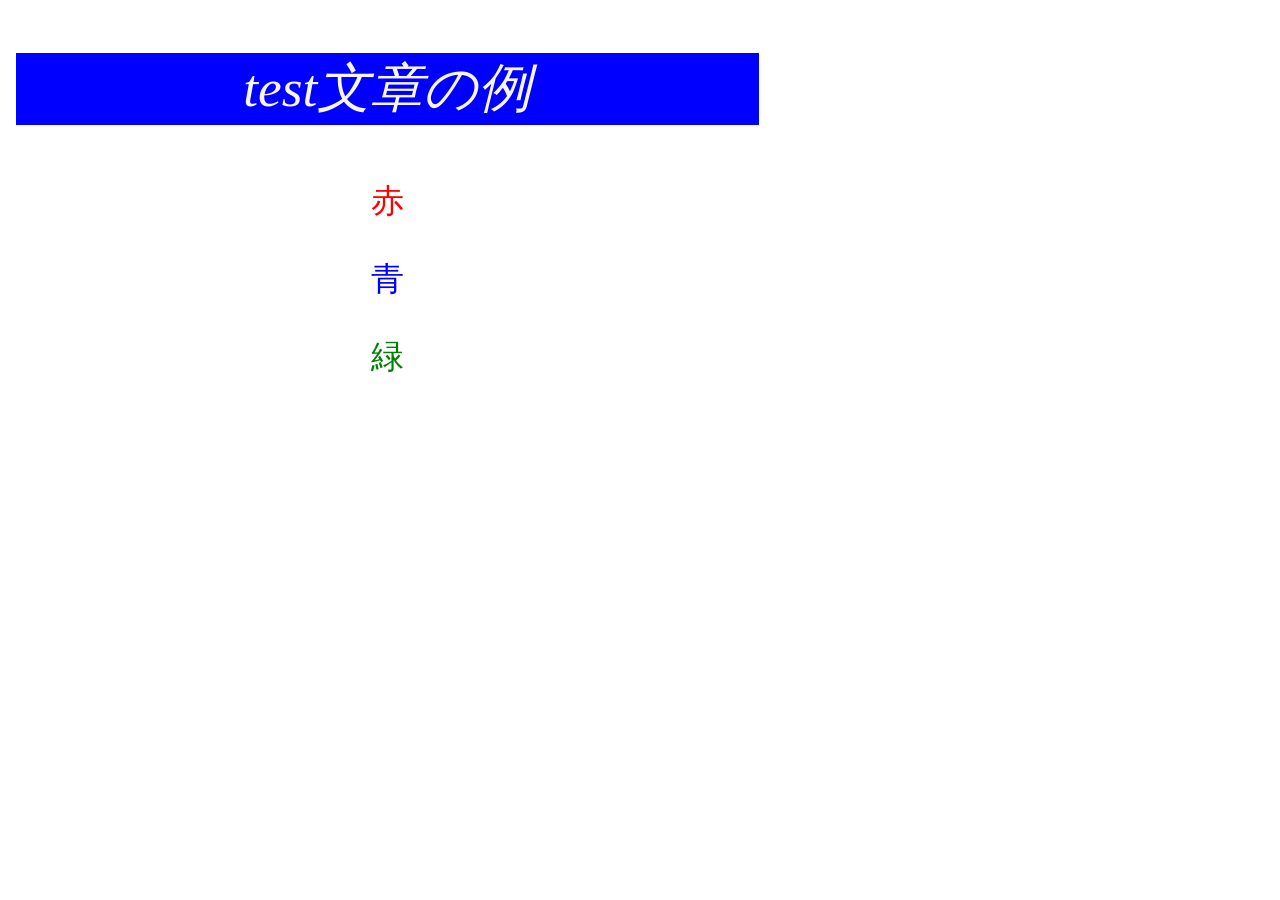
<file: css/ex/ex1.html>
<!DOCTYPE html>
<html lang="ja">
<head>
    <meta charset="UTF-8">
    <meta http-equiv="X-UA-Compatible" content="IE=edge">
    <meta name="viewport" content="width=device-width, initial-scale=1.0">
    <title>CSS作成実習ページ</title>
    <link rel="stylesheet" href="./css/style.css">
</head>
<body>
    <div class="totaldesign">
        <div class="textline">
            <p>test文章の例</p>
        </div>
        <div class="textdesign">
            <p class="red">赤</p>
            <p class="blue">青</p>
            <p class="green">緑</p>
        </div>
    </div>
</body>
</html>
</file>
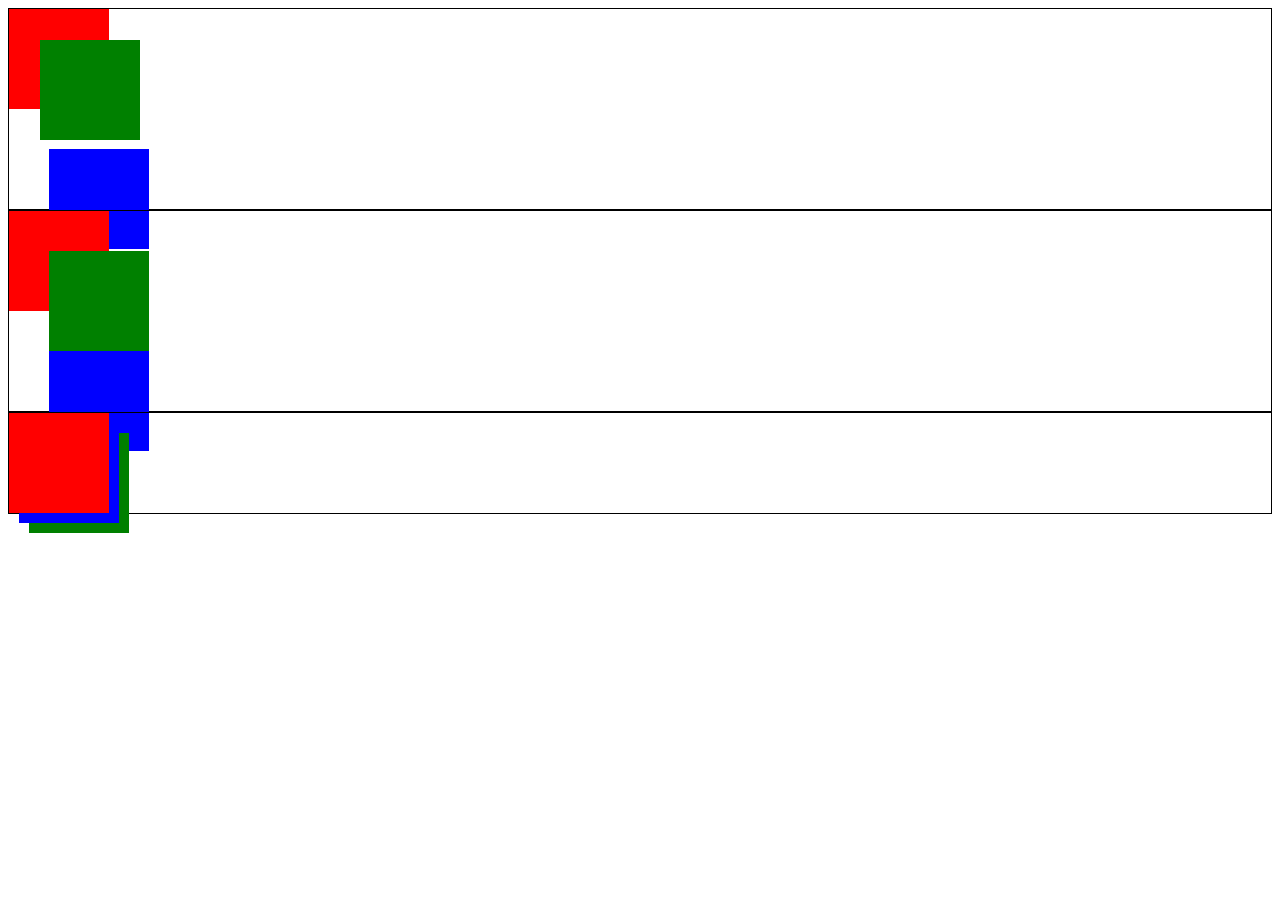
<file: css/flex/position.html>
<!DOCTYPE html>
<html lang="ja">
<head>
    <meta charset="UTF-8">
    <meta http-equiv="X-UA-Compatible" content="IE=edge">
    <meta name="viewport" content="width=device-width, initial-scale=1.0">
    <title>positionプロパティ</title>
    <style>
        .outside {
            border: solid 1px black;
        }

        .inside {
            width: 100px;
            height: 100px;
        }

        .red {
            background: red;
        }

        .blue {
            background: blue;
        }

        .green {
            background: green;
        }

        .relative {
            position: relative;
            top: 40px;
            left: 40px;
        }

        .absolute {
            position: absolute;
            top: 40px;
            left: 40px;
        }

        .base {
            position: relative;
        }

        .ab0 {
            /* position: absolute; */
            position: relative;
            z-index: 100;
        }

        .ab1 {
            position: absolute;
            top: 10px;
            left: 10px;
            z-index: 10;
        }

        .ab2 {
            position: absolute;
            top: 20px;
            left: 20px;
            z-index: 1;
        }
    </style>
</head>
<body>
    <div class="outside">
        <div class="inside red"></div>
        <div class="inside blue relative"></div>
        <div class="inside green absolute"></div>
    </div>
    <div class="outside base">
        <div class="inside red"></div>
        <div class="inside blue relative"></div>
        <div class="inside green absolute"></div>
    </div>
    <div class="outside base">
        <div class="inside red ab0"></div>
        <div class="inside blue ab1"></div>
        <div class="inside green ab2"></div>
    </div>
</body>
</html>
</file>
<file: profile_mypage/css/style.css>
@charset "utf-8";

/*
background-orign: padding-box;
*/

html {
    font-size : 16px;
    display: block;
}

img {
    max-width: 100%
}

a{
    text-decoration: none;
}

body {
    background: no-repeat repeat;
    /*
    background: linear-gradient(90deg, #d2cfd2, #ded2d8, #edd4d8, #fad8d4, #ffddcd, #ffe4c5, #ffeec1);
    */
    background: linear-gradient(90deg, #e2d5f3 0.5%, #f3d7ed 1%, #fedbe7 3%, #ffe1e1 5%, #ffe8df 7%, #fff0e1 10%, #fff8e7 15%, #f3ffff 20% 70%, #fff8e7 75%, #fff0e1 80%, #ffe8df 83%, #ffe1e1 85%, #fedbe7 97%, #f3d7ed 99%, #e2d5f3 100%);
}

header {
    display: flex;
    align-items: center;
    background-color: rgba(104, 143, 228, 0.45);
    margin: 2% 5% 2% 5%;
}

footer {
    margin: auto auto 2rem auto;
    font-size: 1rem;
    text-align: center;
}

h1, h2, h3, h4 {
    display: inline;
    width: max-content;
}

h1{
    font-size: 2.5rem;
    margin: 2rem 1rem 2rem 3rem;
}

h2 {
    font-size: 2rem;
    margin: 1.5rem 1rem 1rem 1rem;
}

h3 {
    font-size: 1.5rem;
    margin: 0.5rem 2rem 1rem 2rem;
}

h4 {
    font-size: 1.2rem;
    margin: 0.5rem 1rem 0.5rem 0.5rem;
}

nav {
    flex: auto;
    justify-content:flex-end;
    justify-items:center;
}

.nav_link,.nav_link2 {
    display: inline;
    width: max-content;
    text-align: justify;
    margin: 1rem 1rem 1rem 1rem ;
}

.nav_link2 {
    background-color: coral;
    padding: 0.1rem 0.2rem;
    margin: 1rem 1rem 1rem 1rem ;
}

main {
    display: block;
}

.visual_logo {
    width : 80%;
    align-items: center;
    justify-content: space-around;
    margin: 2% auto;
}

.visual_title {
    font-size: 1rem;
}

.sec_title {
    margin: 2% 2% 2% 6%;
}

.sec_blk {
    background-color: rgb(228, 215, 163);
    margin: 2% 3% 2% 3%;
    padding: 1% 2% 3% 2%;
    justify-content: center;
}

.block_flex {
    display: flex;
    margin: 0;
}

.block_inline {
    display: inline-block;
    margin: 0;
}

.block_init {
    display: block;
}

.columns {
    display: flex;
    flex: auto;
    max-width: 50%;
}

.explain {
    margin: 1rem 3rem 1rem ;
}

.inpage_link {
    display: block;
    text-align: end ;
    margin:1% 3% 1% 3%;
}

.inpage_link>p {
    display: inline;
    text-align: space-around;
    margin: 4% 4% 4% 4%;
}

/* css for index */
.about_pic {
    display: flex;
    flex: auto;
    width: 10%;
    height: 10%;
    max-width: 15%;
    margin: 2% 2% 2% 2%;
}

.about_item {
    list-style: none;
    font-size: 1.1rem;
    line-height: 1.5rem;
    margin: 4% 5% 4% 5%;
}

.place_items>ol {
    margin: auto 3%;
    font-size: 1rem;
}

.hobby_list,.hobby_items {
    display: flex;
    list-style: none;
    justify-content:space-between;
}

.hobby_list>ul>li {
    display: inline;
    width: max-content;
    text-align: justify;
    margin: auto 1rem auto 1rem ;
}

.hobby_items>ul>li {
    display: inline;
    width: max-content;
    text-align: start;
    margin: auto 1rem auto 1rem ;
}

.hb_items {
    width: 90%;
    margin: 2% 5% 1% 5%;
}

.hb_imgblk {
    flex: auto;
    justify-content:center;
    justify-items: space-around;
    max-width: 30%;
    margin: 2% 2% 2% 2%;
}

/* css for sky_map */
.map_link {
    align-items: center ;
    margin: 0 auto;
}

.map_image {
    display: flex;
    flex: auto;
    align-items: center ;
    margin: 0 auto;
}

.map_marker {
    width: 24px;
    height: 24px;
}

.photo_container {
    display: block;
}

.photo_sec {
    display: inline-block;
    margin: 4% 2% 4% 2%;
    text-align: start;
    max-width: 45%;
    vertical-align: top;
}

/* css for hobby_list */
.hobby_section>section {
    margin: 0.5% 2%;
}
</file>
<file: css/ex2/css/style.css>
@charset "utf-8";

html {
    font-size : 16px;
}

body{
    font-family: 'Sawarabi Mincho', sans-serif;
    background-color: powderblue;
}

.container{
    width: 80%;
    margin: auto;
}

h1, h2, h3, h4, h5, h6 {
    font-family: 'Sawarabi Gothic', sans-serif;
}

h1 {
    color: blue;
}

h2{
    color: indigo;
}

h3 {
    color:black;
}

p{
    /* font-family: 'Sawarabi Mincho', sans-serif; */
}

li{

}
</file>
<file: css/ex3/css/style.css>
@charset "utf-8";

/* *,*::before, *::after {
    border: solid slategrey 5px;
} */

html {
    /* font-family: 'Hina Mincho', serif; */
    font-family: 'Kosugi', sans-serif;
}

.test1{
    background-color: burlywood;
    border: solid 2px brown;
    width: auto;
    height: auto;
}

.modify-test2{
    margin:2rem 1rem 1rem;
    background-color: darkkhaki;
    border: dotted 2px blue;
    width: auto;
    height: auto;
}
.article-title{
    font-style: bold;
    color: midnightblue;
}
.main-explain{
font-style: bold;
color: green;
}

.sub-explain{
    font-family:font-family: 'Hina Mincho', serif;
}
.sub-explain-content {
    background-color:cadetblue;
}
.sub-explain-padding {
    padding
}
.sub-explain2{
    font-family:font-family: 'Hina Mincho', serif;
    font-size: 0.6rem;
    width: 800px;
    box-sizing: content-box;
    border : dashed black 2px;
    margin: 1rem;
    padding: 10px;
}

.sub-explain3{
    font-family:font-family: 'Hina Mincho', serif;
    font-size: 0.6rem;
    width: 800px;
    box-sizing: border-box;
    border : dashed black 2px;
    margin: 1rem;
    padding: 10px;
}

.modify-test3{
    margin:1rem 2rem 1rem 3rem;
    background-color: antiquewhite;
    border: dashed 2px red;
    width: auto;
    height: auto;
}

.lbox{
    display: block;
}

.linline{
    display: inline;
}

.linlineb{
    display: inline-block;
}
</file>
<file: css/ex4/css/style.css>
@charset "utf-8";
/*
    font-family: 'Sawarabi Mincho', sans-serif;
    font-family: 'Sawarabi Gothic', sans-serif;
    */

*, *::before, *::after {
    box-sizing: border-box;
    margin-bottom: 1rem;
}

html {
    font-size: 16px;
}

.container {
    width : 85%;
    margin: 1rem auto ;
}

body {
    font-family: 'Sawarabi Mincho', sans-serif;
}

h1,h2,h3,h4,h5,h6 {
    font-family: 'Sawarabi Gothic', sans-serif;
}

.inline-block{
    display: inline-block;
    width: 24%;
    /* inline boxでのbox位置ぞろえ指定 */
    vertical-align: top;
}
/* >を要素につけて子要素を指定すると、その要素内のみの子要素を指定可能 */
/* inline blockの領域でのリンクをテキスト部分のみからbox領域に変更i、スマホ向け表示 */
.inline-block>a {
    display:block;
    text-decoration: none;
    text-align:center;
}

h1 {
    font-size: 2.5rem;
}

h2 {
    font-size: 1.25rem;
}

main>article>article {
    line-height: 1.5rem;
}

footer>p {
    line-height: 1.2;
    margin : 2% 10% 5%;
}

.mb-1rem {
    margin-bottom:1rem;
}

.flex {
    display: flex;
    /* ページでの段組み調整を自動調整して簡易に配置できるプロパティ */
}

.item {
    flex:auto;
    width: 33%;
}

.item2 {
    flex: auto;
    width: 60%;
}
</file>
<file: css/font-style/css/style.css>
@charset "utf-8";

body {
    background-color: #889900;
    font-size: 32px;
}

#font1 {
    color: blue;
    font-size: 60px;
    font-family: 'Times New Roman', Times, serif;
    font-weight: bold;
    background-color: ghostwhite;

}

#font2 {
    color: #00ffff;
    font-size: 1.5rem;
    font-family: sans-serif;
    font-weight: lighter;
    font-style: italic;
    font-weight: 600;
}

#layout1 {
    text-align: right;
    line-height: 2em;
    background-color: black;
    color: blue;
}

#layout2 {
    text-align: left;
    line-height: 160%;
    color: white;
    background-color: grey;
}

#layout3 {
    text-align: center;
    font-size: 3em;
    color: red;
    line-height: 1em;
    font-weight: bold;
    background-color: white;
}
</file>
<file: sample/sample1/css/style.css>
@charset "utf-8";

/*
font-family: 'DotGothic16', sans-serif;
font-family: 'New Tegomin', serif;
*/

html {
    font-family: 'New Tegomin', serif;
    font-size : 16px;
    background-color: rgb(220, 237, 255)
}

/*
body {
    font-size: 0.9rem;
}
*/

h1,h2,h3,h4,h5,h6 {
    font-family: 'DotGothic16', sans-serif;
}


img {
max-width: 100%;
}

footer {
    margin: auto auto 2rem auto;
}

footer>p {
    font-family: 'DotGothic16', sans-serif;
    font-size: 1rem;
    text-align: center;
}

a{
    text-decoration: none;
}

header {
    display: flex;
    justify-content:space-between;
    align-items:center;
}

h1 {
    display: inline;
    font-size: 3rem;
    background-color: paleturquoise;
    width: max-content;
    margin: 2rem 2rem 1rem;
}

nav {
    width: 20rem;
}

.nav_link {
    display:inline;
    width: max-content;
    text-align: justify;
    line-height: ;
    margin: 5% 5% 5% 10% ;
}

.main_visual {
    display: flex;
    justify-content: center;
    margin: auto 4% 5% 4%;
}

.about_section {
    display: block;
    justify-content: space-around;
    align-items: center;
    border : solid 4px rgb(182, 182, 182);
    min-width: min-content;
    margin: auto 5% auto 5%;
}

h2{
    display: block;
    width: max-content;
    height: auto;
    text-align: center;
    align-items: center;
    margin: 0.5rem auto 1rem auto;
    padding-bottom: 0.4rem;
    border-bottom: solid 2px black;
    font-size: 2rem;
    background-color: rgb(226, 130, 40);
}

.about_area {
    display:flex;
}

.about_area>img {
    width:150px;
    height:150px;
    border-radius: 30%;
    margin: 5% 5% 5% 5%;
}

.about_textarea>h3 {
    justify-items:center;
}

.hobby_section{
    margin: auto 10% 10% 10%;
}

.hobby_area {
    list-style: none;
}

.hib_itemlist {
    display: flex;
    justify-content: space-between;
}

.hobby_area>ul>li {
    display:block;
    margin: auto 5% auto 5%;
}

.hobby_area>ul>li>img {
    width: 200px;
}

.hobby_area>ul>li>p {

}
</file>
<file: css/ex/css/style.css>
@charset "utf-8";

.totaldesign{
    font-size: 25pt;
    font-style:normal;
    text-align: center;
    width: 60%;
}

.textline{
    text-align: center;
    font-size: 40pt;
    font-style: italic;
    background-color: blue;
    color: whitesmoke;
    margin: 1%;
}
.textdesign{
    text-align: center;
}

.red{
    color: red;
}
.blue{
    color: blue;
}
.green{
    color : green;
}
</file>
